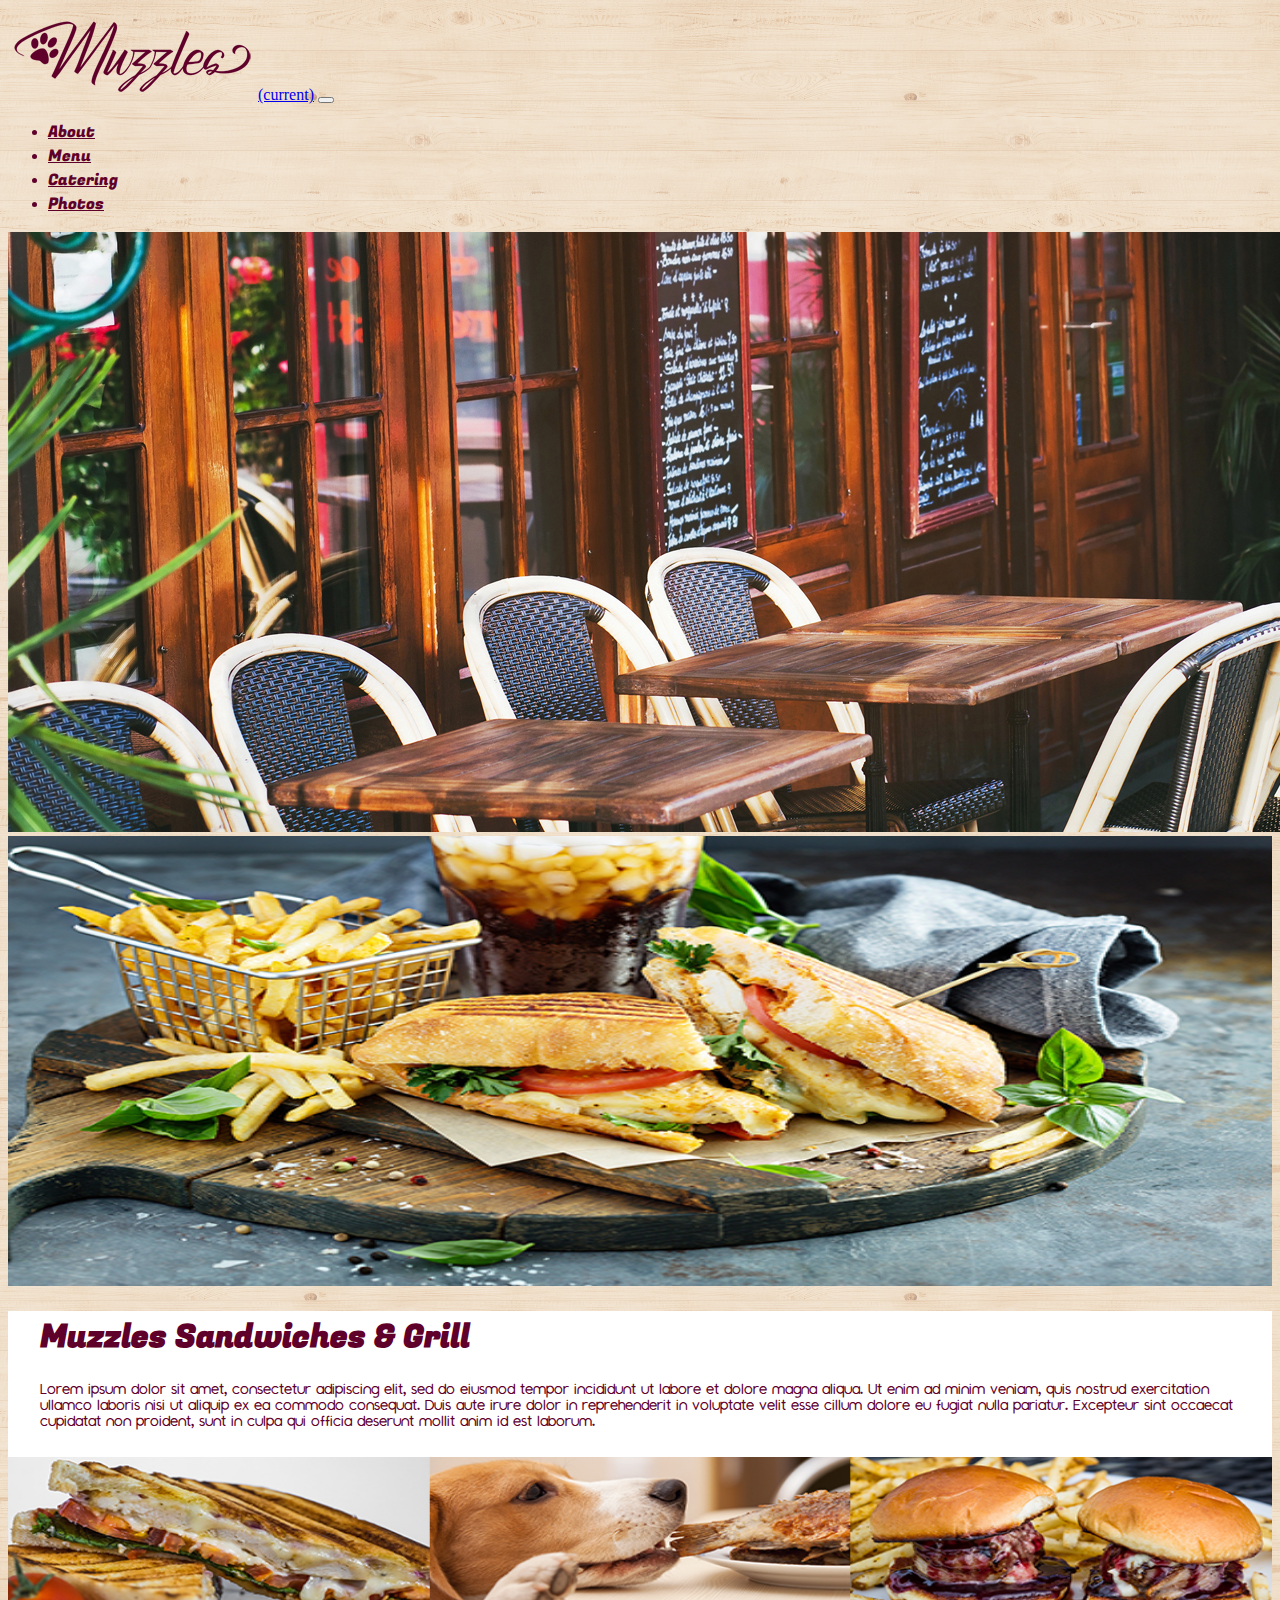
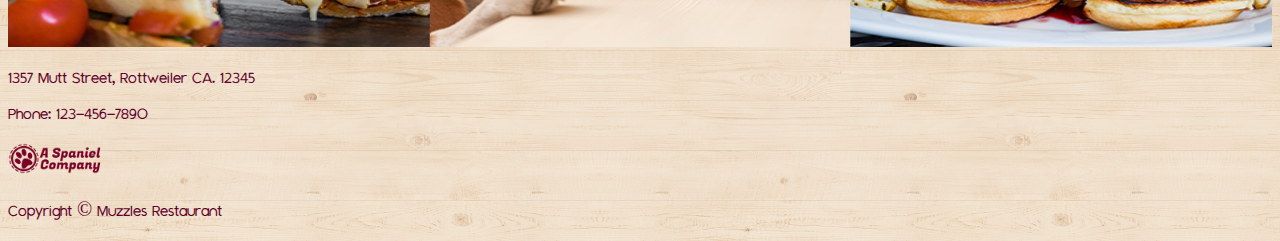
<file: index.html>
<!-- Team Logitech-0
     Project 2
    
     Last Edited 1/30/2019-->

<!doctype html>
<html lang="en">

<head>
  <!-- Required meta tags -->
  <meta charset="utf-8">
  <meta name="viewport" content="width=device-width, initial-scale=1, shrink-to-fit=no">

  <!-- Bootstrap CSS -->
  <link rel="stylesheet" href="https://stackpath.bootstrapcdn.com/bootstrap/4.2.1/css/bootstrap.min.css" integrity="sha384-GJzZqFGwb1QTTN6wy59ffF1BuGJpLSa9DkKMp0DgiMDm4iYMj70gZWKYbI706tWS"
    crossorigin="anonymous">

  <!-- Fonts -->
  <link href="https://fonts.googleapis.com/css?family=Fugaz+One" rel="stylesheet">

  <!-- Custom CSS -->
  <link rel="stylesheet" href="css/color.css">
  <link rel="stylesheet" href="css/font.css">
  <link rel="stylesheet" href="css/style.css">

  <title>Puppy Resaurant</title>
</head>

<body>
  <div class="container">
    <div class="row">
      <div class="col">
        <nav class="navbar navbar-expand-md navbar-light">
          <a class="navbar-brand" href="#"><img src="assets/MuzzlesLogo.png" alt="Muzzles Logo Image" class="img-fluid"><span
              class="sr-only">(current)</span></a>
          <!-- Need to make this button have the burgandy color -->
          <button class="navbar-toggler" type="button" data-toggle="collapse" data-target="#navbarSupportedContent"
            aria-controls="navbarSupportedContent" aria-expanded="false" aria-label="Toggle navigation">
            <span class="navbar-toggler-icon"></span>
          </button>
          <div class="collapse navbar-collapse" id="navbarSupportedContent">
            <ul class="navbar-nav ml-auto">
              <!-- Could add inline padding to space these more like the XD.  Might be a better way.  But if we did use inline padding it should still collapse fine.-->
              <li class="nav-item active">
                <a class="nav-link" href="pages/about.html">About</a>
              </li>
              <li class="nav-item">
                <a class="nav-link" href="pages/menu.html">Menu</a>
              </li>
              <li class="nav-item">
                <a class="nav-link" href="pages/catering.html">Catering</a>
              </li>
              <li class="nav-item">
                <a class="nav-link" href="pages/photos.html">Photos</a>
              </li>
            </ul>
          </div>
        </nav>
      </div>
    </div>
  </div>

  <div class="container-fluid mt-4">
    <div class="row">
      <img src="assets/homeHero.jpg" alt="Home Picture" class="img-fluid">
    </div>
  </div>

  <div class="container my-5">
    <div class="row">
      <div class="col-5 d-none d-xl-block">
        <img src="assets/homeSingle.jpg" alt="" width="100%" height="450vh">
      </div>
      <div class="col-xl-7 col-lg-12 col-md-12 col-sm-12 col-xs-12">
        <div class="whitebg padding_cst">
          <h1 class="move">
            Muzzles Sandwiches & Grill
          </h1>
          <p class="movep">
            Lorem ipsum dolor sit amet, consectetur adipiscing elit, sed do eiusmod tempor incididunt ut labore et
            dolore
            magna aliqua. Ut enim ad minim veniam, quis nostrud exercitation ullamco laboris nisi ut aliquip ex ea
            commodo consequat. Duis aute irure dolor in reprehenderit in voluptate velit esse cillum dolore eu
            fugiat
            nulla pariatur. Excepteur sint occaecat cupidatat non proident, sunt in culpa qui officia deserunt
            mollit
            anim id est laborum.
          </p>
        </div>
        <div>
          <img src="assets/HomeImage.jpg" alt="room1" width="100%" height="190">
        </div>
      </div>

    </div>
  </div>




    <footer class="page-footer">
      <div class="container-fluid">
        <div class="container">
          <div class="row">
            <div class="col text-left">
              <p class="mb-1 test">1357 Mutt Street, Rottweiler CA. 12345</p>
              <p>Phone: 123-456-7890</p>
            </div>
            <div class="col">
              <div class="row">
                <div class="col d-flex justify-content-end">
                  <img src="assets/CompanyLogo.png" alt="Company Logo Image" class="img-fluid company-logo">
                </div>
              </div>
              <div class="row">
                <div class="col text-right">
                  <p>Copyright © Muzzles Restaurant</p>
                </div>
              </div>
            </div>
          </div>
        </div>
      </div>
    </footer>
    <!-- Optional JavaScript -->
    <!-- jQuery first, then Popper.js, then Bootstrap JS -->
    <script src="https://code.jquery.com/jquery-3.3.1.slim.min.js" integrity="sha384-q8i/X+965DzO0rT7abK41JStQIAqVgRVzpbzo5smXKp4YfRvH+8abtTE1Pi6jizo"
      crossorigin="anonymous"></script>
    <script src="https://cdnjs.cloudflare.com/ajax/libs/popper.js/1.14.6/umd/popper.min.js" integrity="sha384-wHAiFfRlMFy6i5SRaxvfOCifBUQy1xHdJ/yoi7FRNXMRBu5WHdZYu1hA6ZOblgut"
      crossorigin="anonymous"></script>
    <script src="https://stackpath.bootstrapcdn.com/bootstrap/4.2.1/js/bootstrap.min.js" integrity="sha384-B0UglyR+jN6CkvvICOB2joaf5I4l3gm9GU6Hc1og6Ls7i6U/mkkaduKaBhlAXv9k"
      crossorigin="anonymous"></script>
</body>

</html>
</file>
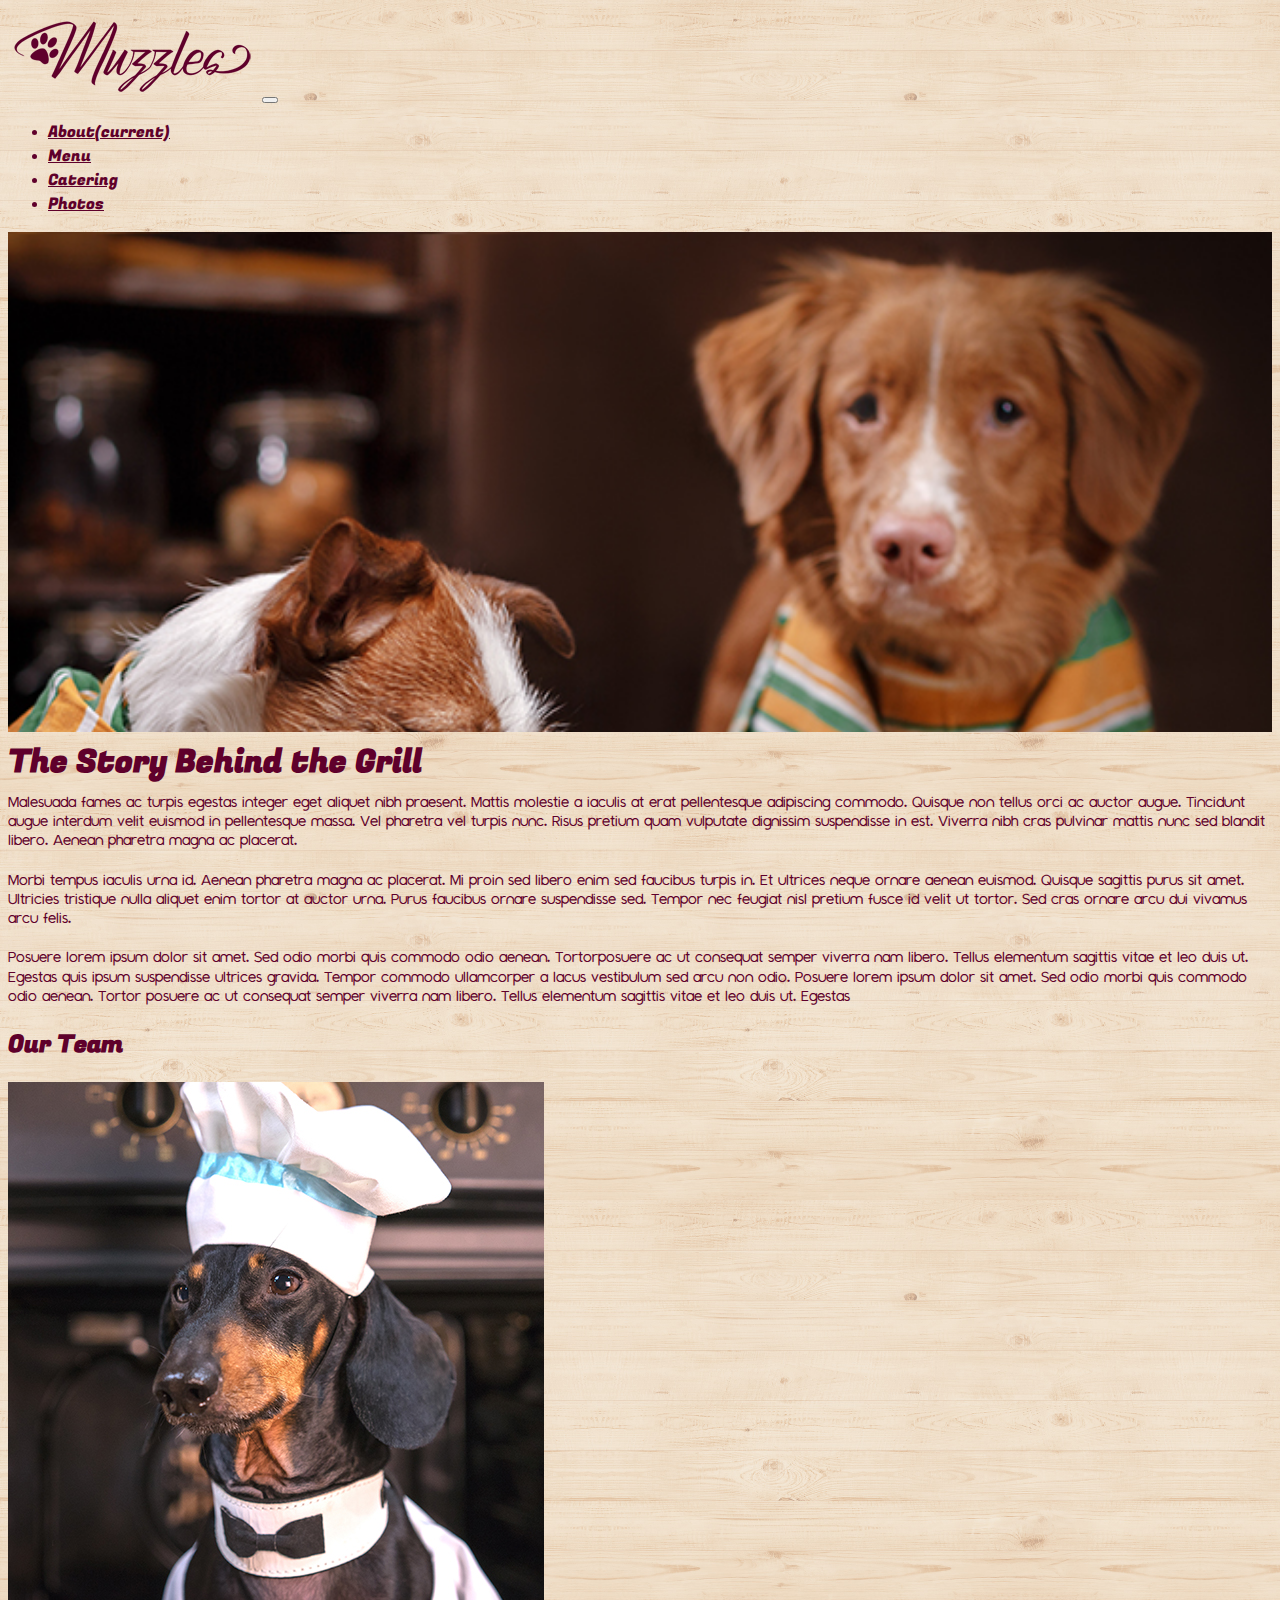
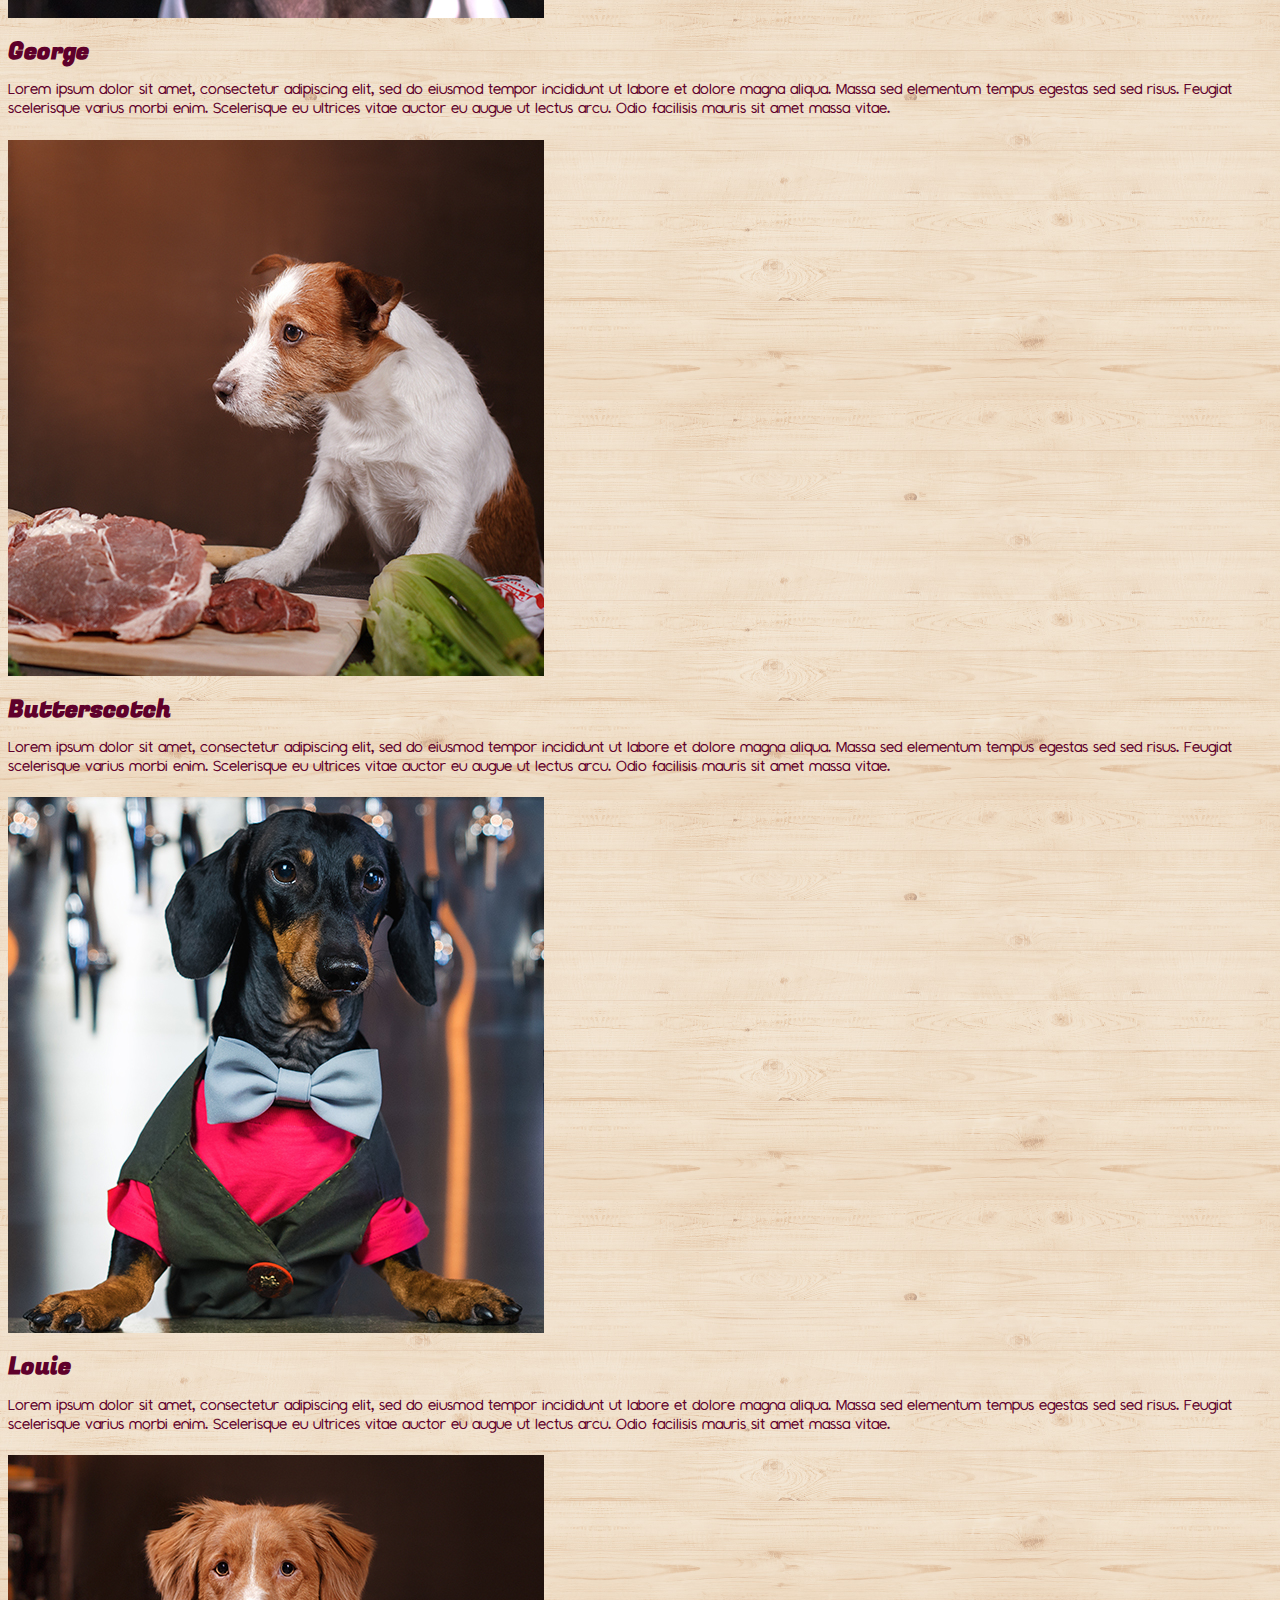
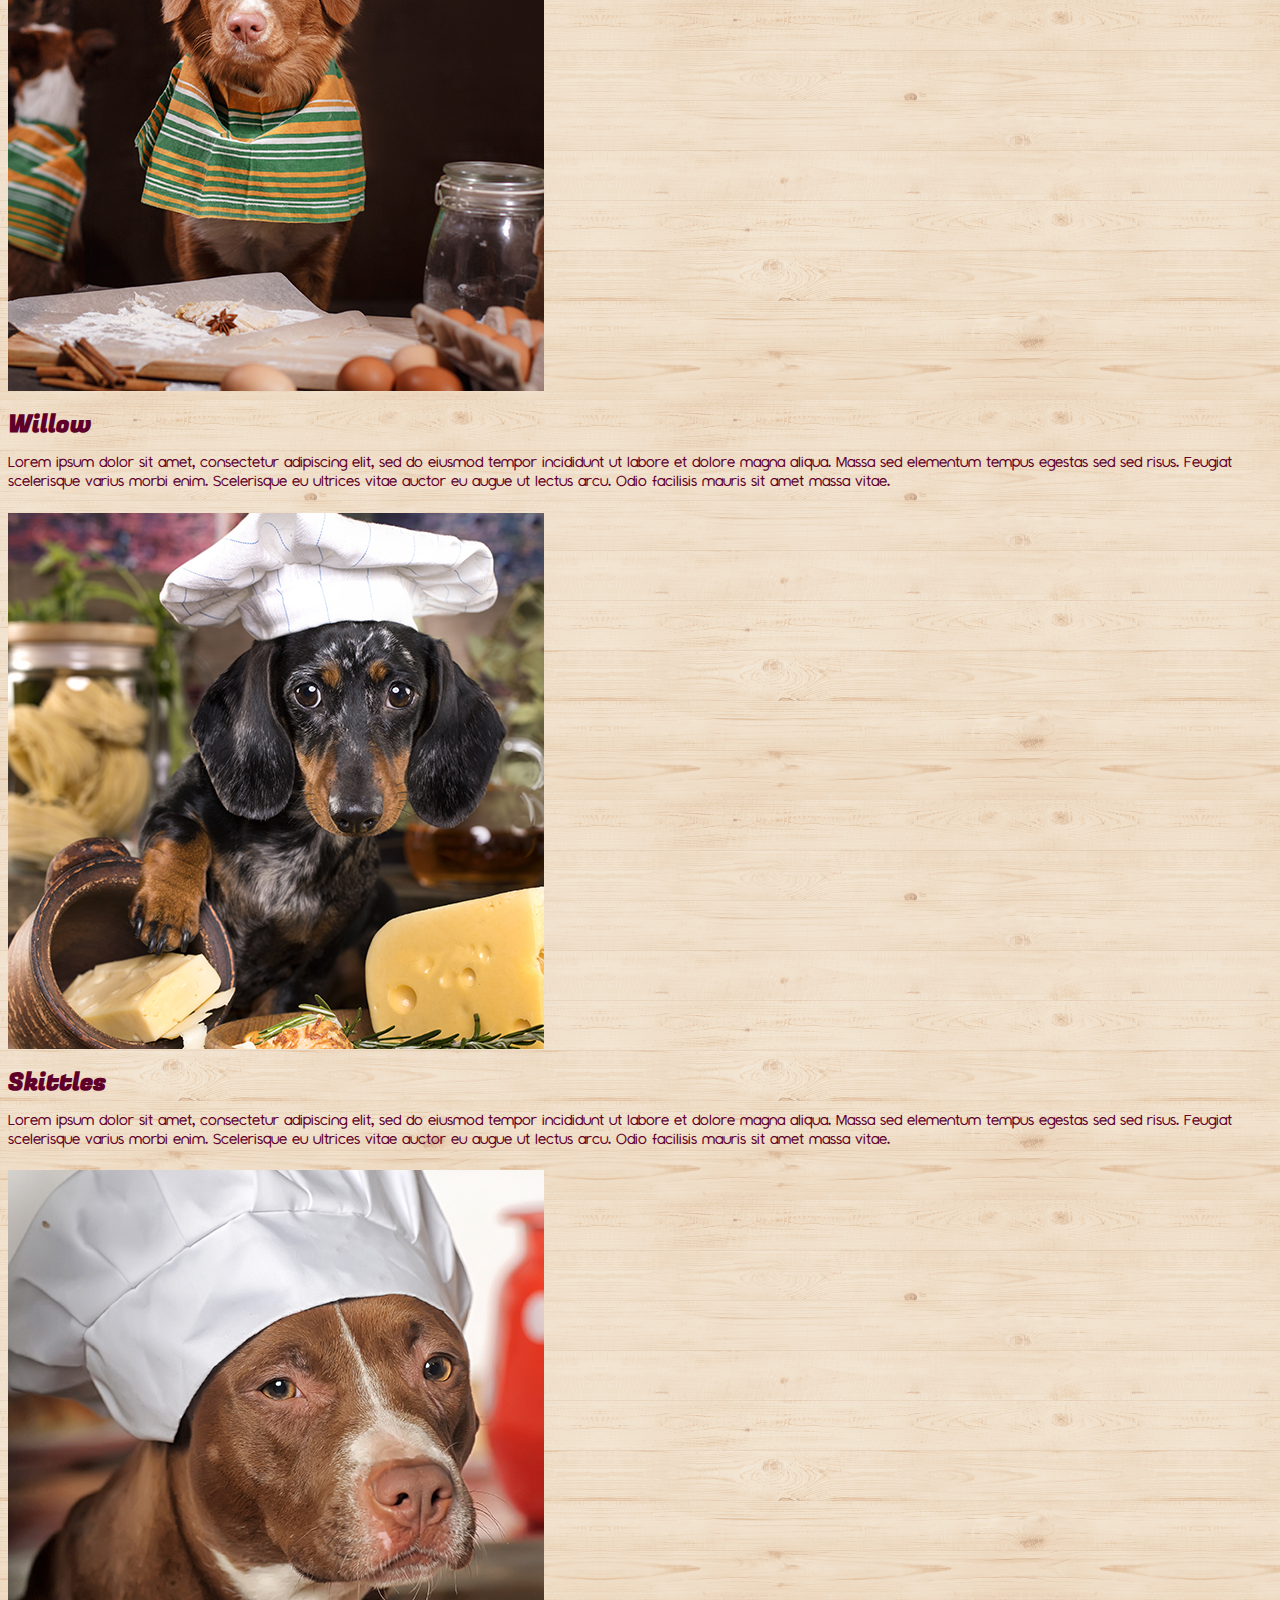
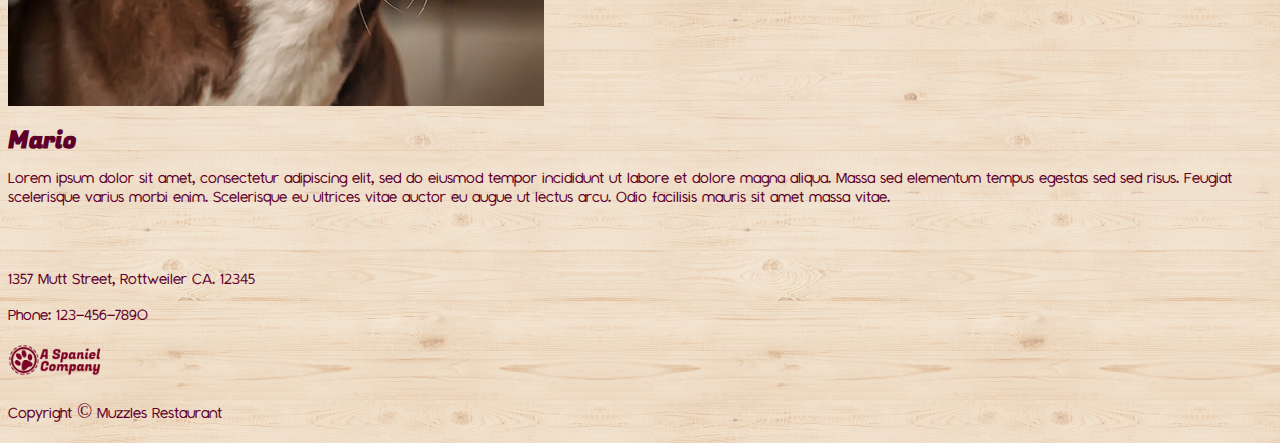
<file: pages/about.html>
<!doctype html>
<html lang="en">

<head>
  <!-- Required meta tags -->
  <meta charset="utf-8">
  <meta name="viewport" content="width=device-width, initial-scale=1, shrink-to-fit=no">

  <!-- Bootstrap CSS -->
  <link rel="stylesheet" href="https://stackpath.bootstrapcdn.com/bootstrap/4.2.1/css/bootstrap.min.css" integrity="sha384-GJzZqFGwb1QTTN6wy59ffF1BuGJpLSa9DkKMp0DgiMDm4iYMj70gZWKYbI706tWS"
    crossorigin="anonymous">

  <!-- Fonts -->
  <link href="https://fonts.googleapis.com/css?family=Fugaz+One" rel="stylesheet">

  <!-- Custom CSS -->
  <link rel="stylesheet" href="../css/color.css">
  <link rel="stylesheet" href="../css/font.css">
  <link rel="stylesheet" href="../css/style.css">

  <title>Puppy Resaurant</title>
</head>

<body>

  <div class="container">
    <div class="row">
      <div class="col">
        <nav class="navbar navbar-expand-md navbar-light">
          <a class="navbar-brand" href="../index.html"><img src="../assets/MuzzlesLogo.png" alt="Muzzles Logo Image"
              class="img-fluid"></a>

          <!-- Need to make this button have the burgandy color -->
          <button class="navbar-toggler" type="button" data-toggle="collapse" data-target="#navbarSupportedContent"
            aria-controls="navbarSupportedContent" aria-expanded="false" aria-label="Toggle navigation">
            <span class="navbar-toggler-icon"></span>
          </button>
          <div class="collapse navbar-collapse" id="navbarSupportedContent">
            <ul class="navbar-nav ml-auto">
              <!-- Could add inline padding to space these more like the XD.  Might be a better way.  But if we did use inline padding it should still collapse fine.-->
              <li class="nav-item active">
                <a class="nav-link" href="#">About<span class="sr-only">(current)</span></a>
              </li>
              <li class="nav-item">
                <a class="nav-link" href="menu.html">Menu</a>
              </li>
              <li class="nav-item">
                <a class="nav-link" href="catering.html">Catering</a>
              </li>
              <li class="nav-item">
                <a class="nav-link" href="photos.html">Photos</a>
              </li>
            </ul>
          </div>
        </nav>
      </div>

      <div class="container mb-4">
        <div class="row">
          <div class="col-lg-5 pl-0 margin-about">
            <div class="about-img" alt="A jack russel dog and a nova scotia doh in front of a table with cinnamon stick
             and an egg"></div>
          </div>
          <div class="col-lg-7 bg-light pt-4 about-text ">
            <h1 class="story-header">The Story Behind the Grill</h1>
            <p>
              Malesuada fames ac turpis egestas integer eget aliquet nibh praesent. Mattis molestie a iaculis at erat
              pellentesque adipiscing commodo. Quisque non tellus orci ac auctor augue. Tincidunt augue interdum
              velit euismod in pellentesque massa. Vel pharetra vel turpis nunc. Risus pretium quam vulputate dignissim
              suspendisse in est. Viverra nibh cras pulvinar mattis nunc sed blandit libero. Aenean pharetra magna ac
              placerat.
              <P>
              Morbi tempus iaculis urna id. Aenean pharetra magna ac placerat. Mi proin sed libero enim sed faucibus
              turpis in. Et ultrices neque ornare aenean euismod. Quisque sagittis purus sit amet. Ultricies
              tristique nulla aliquet enim tortor at auctor urna. Purus faucibus ornare suspendisse sed. Tempor nec
              feugiat nisl pretium fusce id velit ut tortor. Sed cras ornare arcu dui vivamus arcu felis.
              </P>
              <P>
              Posuere lorem ipsum dolor sit amet. Sed odio morbi quis commodo odio aenean. Tortorposuere ac ut
              consequat semper viverra nam libero. Tellus elementum sagittis vitae et leo duis ut. Egestas
              quis ipsum suspendisse ultrices gravida. Tempor commodo ullamcorper a lacus vestibulum sed arcu non
              odio. Posuere lorem ipsum dolor sit amet. Sed odio morbi quis commodo odio aenean. Tortor
              posuere ac ut consequat semper viverra nam libero. Tellus elementum sagittis vitae et leo duis ut.
              Egestas
              </P>
          </div>
        </div>
      </div>

      <div class="container mb-3 mt-4">
        <div class="row bg-light">
          <div class="col-lg-12">
            <h2 class="text-center mt-2">Our Team</h2>
          </div>
        </div>
      </div>

      <!--Cards-->
      <div class="container">
        <!--Card Row 1-->
        <div class="row mb-4">
          <div class="card-group about-text">
            <div class="card mr-2">
              <img class="card-img-top" src="../assets/doxie3.jpg" alt="a doxie dog wearing a chesf's hat and a bow tie collar">
              <div class="card-body">
                <h2 class="card-title">George</h2>
                <p class="card-text">Lorem ipsum dolor sit amet, consectetur adipiscing elit, sed do eiusmod tempor
                  incididunt ut labore et dolore magna aliqua. Massa sed elementum tempus egestas sed sed risus.
                  Feugiat
                  scelerisque varius morbi enim. Scelerisque eu ultrices vitae auctor eu augue ut lectus arcu. Odio
                  facilisis mauris sit amet massa vitae.</p>
              </div>
            </div>
            <div class="card ml-2 mr-2">
              <img class="card-img-top" src="../assets/jackrussel.jpg" alt="a jack russel dog leaning on a table with uncooked meat 
              and celery">
              <div class="card-body">
                <h2 class="card-title">Butterscotch</h2>
                <p class="card-text">Lorem ipsum dolor sit amet, consectetur adipiscing elit, sed do eiusmod tempor
                  incididunt ut labore et dolore magna aliqua. Massa sed elementum tempus egestas sed sed risus.
                  Feugiat
                  scelerisque varius morbi enim. Scelerisque eu ultrices vitae auctor eu augue ut lectus arcu. Odio
                  facilisis mauris sit amet massa vitae.</p>
              </div>
            </div>
            <div class="card ml-2">
              <img class="card-img-top" src="../assets/doxie1.jpg" alt="a doxie dog leaning on a table wearing a red shirt, an alice blue
               bowtie and a black vest">
              <div class="card-body">
                <h2 class="card-title">Louie</h2>
                <p class="card-text">Lorem ipsum dolor sit amet, consectetur adipiscing elit, sed do eiusmod tempor
                  incididunt ut labore et dolore magna aliqua. Massa sed elementum tempus egestas sed sed risus.
                  Feugiat
                  scelerisque varius morbi enim. Scelerisque eu ultrices vitae auctor eu augue ut lectus arcu. Odio
                  facilisis mauris sit amet massa vitae.</p>
              </div>
            </div>
          </div>
        </div>

        <!--Card Row 2-->
        <div class="row mt-3">
          <div class="card-group about-text">
            <div class="card mr-2">
              <img class="card-img-top" src="../assets/novascotia.jpg" alt="a nova scotia dog wearing a table napkin around its neck 
              sitting in front of a table with cinnamon sticks, egg and flour">
              <div class="card-body">
                <h2 class="card-title">Willow</h2>
                <p class="card-text">Lorem ipsum dolor sit amet, consectetur adipiscing elit, sed do eiusmod tempor
                  incididunt ut labore et dolore magna aliqua. Massa sed elementum tempus egestas sed sed risus.
                  Feugiat
                  scelerisque varius morbi enim. Scelerisque eu ultrices vitae auctor eu augue ut lectus arcu. Odio
                  facilisis mauris sit amet massa vitae.</p>
              </div>
            </div>
            <div class="card ml-2 mr-2">
              <img class="card-img-top" src="../assets/doxie2.jpg" alt="a doxie dog wearing a chef's hat in fornt of a table with cheese">
              <div class="card-body">
                <h2 class="card-title">Skittles</h2>
                <p class="card-text">Lorem ipsum dolor sit amet, consectetur adipiscing elit, sed do eiusmod tempor
                  incididunt ut labore et dolore magna aliqua. Massa sed elementum tempus egestas sed sed risus.
                  Feugiat
                  scelerisque varius morbi enim. Scelerisque eu ultrices vitae auctor eu augue ut lectus arcu. Odio
                  facilisis mauris sit amet massa vitae.</p>
              </div>
            </div>
            <div class="card ml-2">
              <img class="card-img-top" src="../assets/staffie.jpg" alt="a staffie dog wearing a chef's hat">
              <div class="card-body">
                <h2 class="card-title">Mario</h2>
                <p class="card-text">Lorem ipsum dolor sit amet, consectetur adipiscing elit, sed do eiusmod tempor
                  incididunt ut labore et dolore magna aliqua. Massa sed elementum tempus egestas sed sed risus.
                  Feugiat
                  scelerisque varius morbi enim. Scelerisque eu ultrices vitae auctor eu augue ut lectus arcu. Odio
                  facilisis mauris sit amet massa vitae.</p>
              </div>
            </div>
          </div>
        </div>
      </div>
    </div>

    <footer class="page-footer">
      <div class="container-fluid footer-margin">
        <div class="container">
          <div class="row">
            <div class="col text-left">
              <p class="mb-1">1357 Mutt Street, Rottweiler CA. 12345</p>
              <p>Phone: 123-456-7890</p>
            </div>
            <div class="col">
              <div class="row">
                <div class="col d-flex justify-content-end">
                  <img src="../assets/CompanyLogo.png" alt="Company Logo Image" class="img-fluid company-logo">
                </div>
              </div>
              <div class="row">
                <div class="col text-right">
                  <p>Copyright © Muzzles Restaurant</p>
                </div>
              </div>
            </div>
          </div>
        </div>
      </div>
    </footer>
    <!-- Optional JavaScript -->
    <!-- jQuery first, then Popper.js, then Bootstrap JS -->
    <script src="https://code.jquery.com/jquery-3.3.1.slim.min.js" integrity="sha384-q8i/X+965DzO0rT7abK41JStQIAqVgRVzpbzo5smXKp4YfRvH+8abtTE1Pi6jizo"
      crossorigin="anonymous"></script>
    <script src="https://cdnjs.cloudflare.com/ajax/libs/popper.js/1.14.6/umd/popper.min.js" integrity="sha384-wHAiFfRlMFy6i5SRaxvfOCifBUQy1xHdJ/yoi7FRNXMRBu5WHdZYu1hA6ZOblgut"
      crossorigin="anonymous"></script>
    <script src="https://stackpath.bootstrapcdn.com/bootstrap/4.2.1/js/bootstrap.min.js" integrity="sha384-B0UglyR+jN6CkvvICOB2joaf5I4l3gm9GU6Hc1og6Ls7i6U/mkkaduKaBhlAXv9k"
      crossorigin="anonymous"></script>
</body>

</html>
</file>
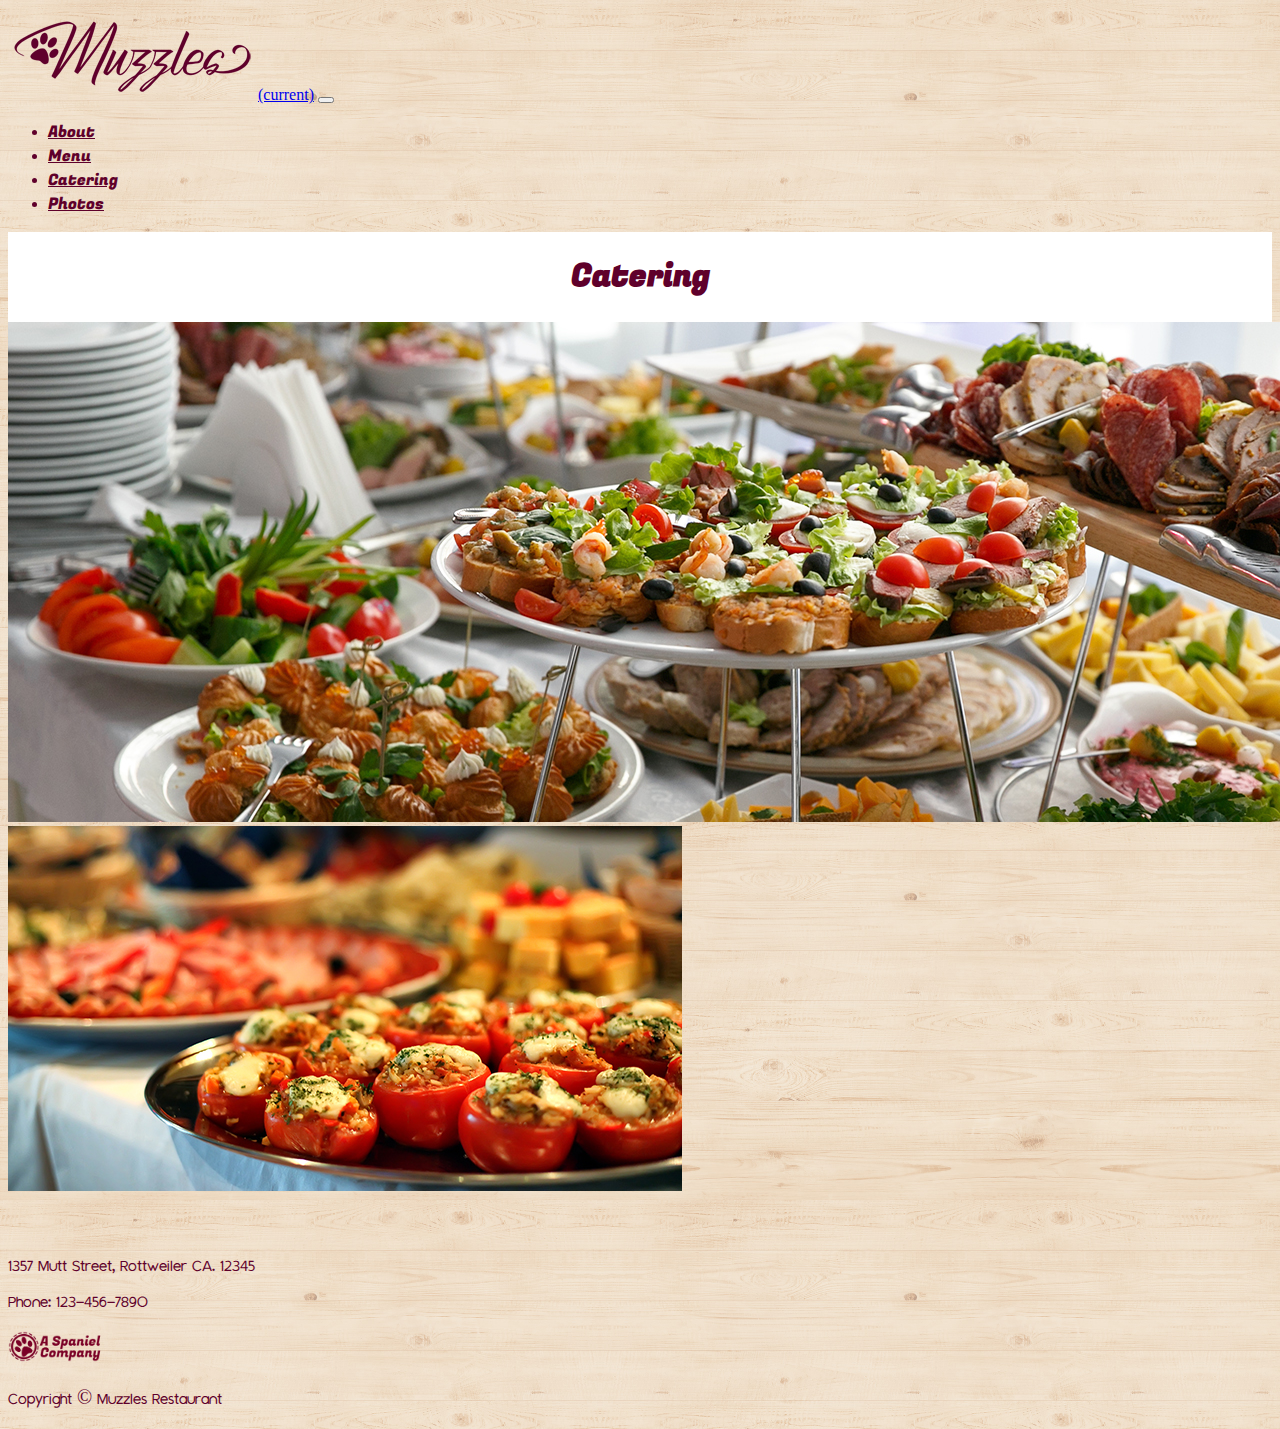
<file: pages/catering.html>
<!doctype html>
<html lang="en">

<head>
  <!-- Required meta tags -->
  <meta charset="utf-8">
  <meta name="viewport" content="width=device-width, initial-scale=1, shrink-to-fit=no">

  <!-- Bootstrap CSS -->
  <link rel="stylesheet" href="https://stackpath.bootstrapcdn.com/bootstrap/4.2.1/css/bootstrap.min.css" integrity="sha384-GJzZqFGwb1QTTN6wy59ffF1BuGJpLSa9DkKMp0DgiMDm4iYMj70gZWKYbI706tWS"
    crossorigin="anonymous">

  <!-- Fonts -->
  <link href="https://fonts.googleapis.com/css?family=Fugaz+One" rel="stylesheet">

  <!-- Custom CSS -->
  <link rel="stylesheet" href="../css/color.css">
  <link rel="stylesheet" href="../css/font.css">
  <link rel="stylesheet" href="../css/style.css">

  <title>Puppy Resaurant</title>
</head>

<body>
  <div class="container">
    <div class="row">
      <div class="col">
        <nav class="navbar navbar-expand-md navbar-light">
          <a class="navbar-brand" href="../index.html"><img src="../assets/MuzzlesLogo.png" alt="Muzzles Logo Image"
              class="img-fluid"><span class="sr-only">(current)</span></a>
          <!-- Need to make this button have the burgandy color -->
          <button class="navbar-toggler" type="button" data-toggle="collapse" data-target="#navbarSupportedContent"
            aria-controls="navbarSupportedContent" aria-expanded="false" aria-label="Toggle navigation">
            <span class="navbar-toggler-icon"></span>
          </button>
          <div class="collapse navbar-collapse" id="navbarSupportedContent">
            <ul class="navbar-nav ml-auto">
              <!-- Could add inline padding to space these more like the XD.  Might be a better way.  But if we did use inline padding it should still collapse fine.-->
              <li class="nav-item active">
                <a class="nav-link" href="../pages/about.html">About</a>
              </li>
              <li class="nav-item">
                <a class="nav-link" href="../pages/menu.html">Menu</a>
              </li>
              <li class="nav-item">
                <a class="nav-link" href="#">Catering</a>
              </li>
              <li class="nav-item">
                <a class="nav-link" href="../pages/photos.html">Photos</a>
              </li>
            </ul>
          </div>
        </nav>
      </div>
    </div>
  </div>
  <!------------------------------------------------------------------->
  <div class="container">
      <div class="row">
        <div class="col-12 headerbar">
          <h1 class="pt-2">Catering</h1>
        </div>
      </div>
    </div>
  <!------------------------------------------------------------------->
  <div class="container">
    <div class="row">
      <div class="col">
          <img src="../assets/cateringHero.jpg" alt="" class="img-fluid">
      </div>
    </div>
  </div>
  <!------------------------------------------------------------------->
  <div class="container">
    <div class="row">
      <div class="col-5">
        <img src="../assets/cateringMaine.jpg" alt="Catered tabled" class="img-fluid">
      </div>
      <div class="col-7">

      </div>
    </div>
  </div>
  <!------------------------------------------------------------------->
  <footer class="page-footer">
    <div class="container-fluid footer-margin">
      <div class="container">
        <div class="row">
          <div class="col text-left">
            <p class="mb-1">1357 Mutt Street, Rottweiler CA. 12345</p>
            <p>Phone: 123-456-7890</p>
          </div>
          <div class="col">
            <div class="row">
              <div class="col d-flex justify-content-end">
                <img src="../assets/CompanyLogo.png" alt="Company Logo Image" class="img-fluid company-logo">
              </div>
            </div>
            <div class="row">
              <div class="col text-right">
                <p>Copyright © Muzzles Restaurant</p>
              </div>
            </div>
          </div>
        </div>
      </div>
    </div>
  </footer>
  <!-- Optional JavaScript -->
  <!-- jQuery first, then Popper.js, then Bootstrap JS -->
  <script src="https://code.jquery.com/jquery-3.3.1.slim.min.js" integrity="sha384-q8i/X+965DzO0rT7abK41JStQIAqVgRVzpbzo5smXKp4YfRvH+8abtTE1Pi6jizo"
    crossorigin="anonymous"></script>
  <script src="https://cdnjs.cloudflare.com/ajax/libs/popper.js/1.14.6/umd/popper.min.js" integrity="sha384-wHAiFfRlMFy6i5SRaxvfOCifBUQy1xHdJ/yoi7FRNXMRBu5WHdZYu1hA6ZOblgut"
    crossorigin="anonymous"></script>
  <script src="https://stackpath.bootstrapcdn.com/bootstrap/4.2.1/js/bootstrap.min.js" integrity="sha384-B0UglyR+jN6CkvvICOB2joaf5I4l3gm9GU6Hc1og6Ls7i6U/mkkaduKaBhlAXv9k"
    crossorigin="anonymous"></script>
</body>

</html>
</file>
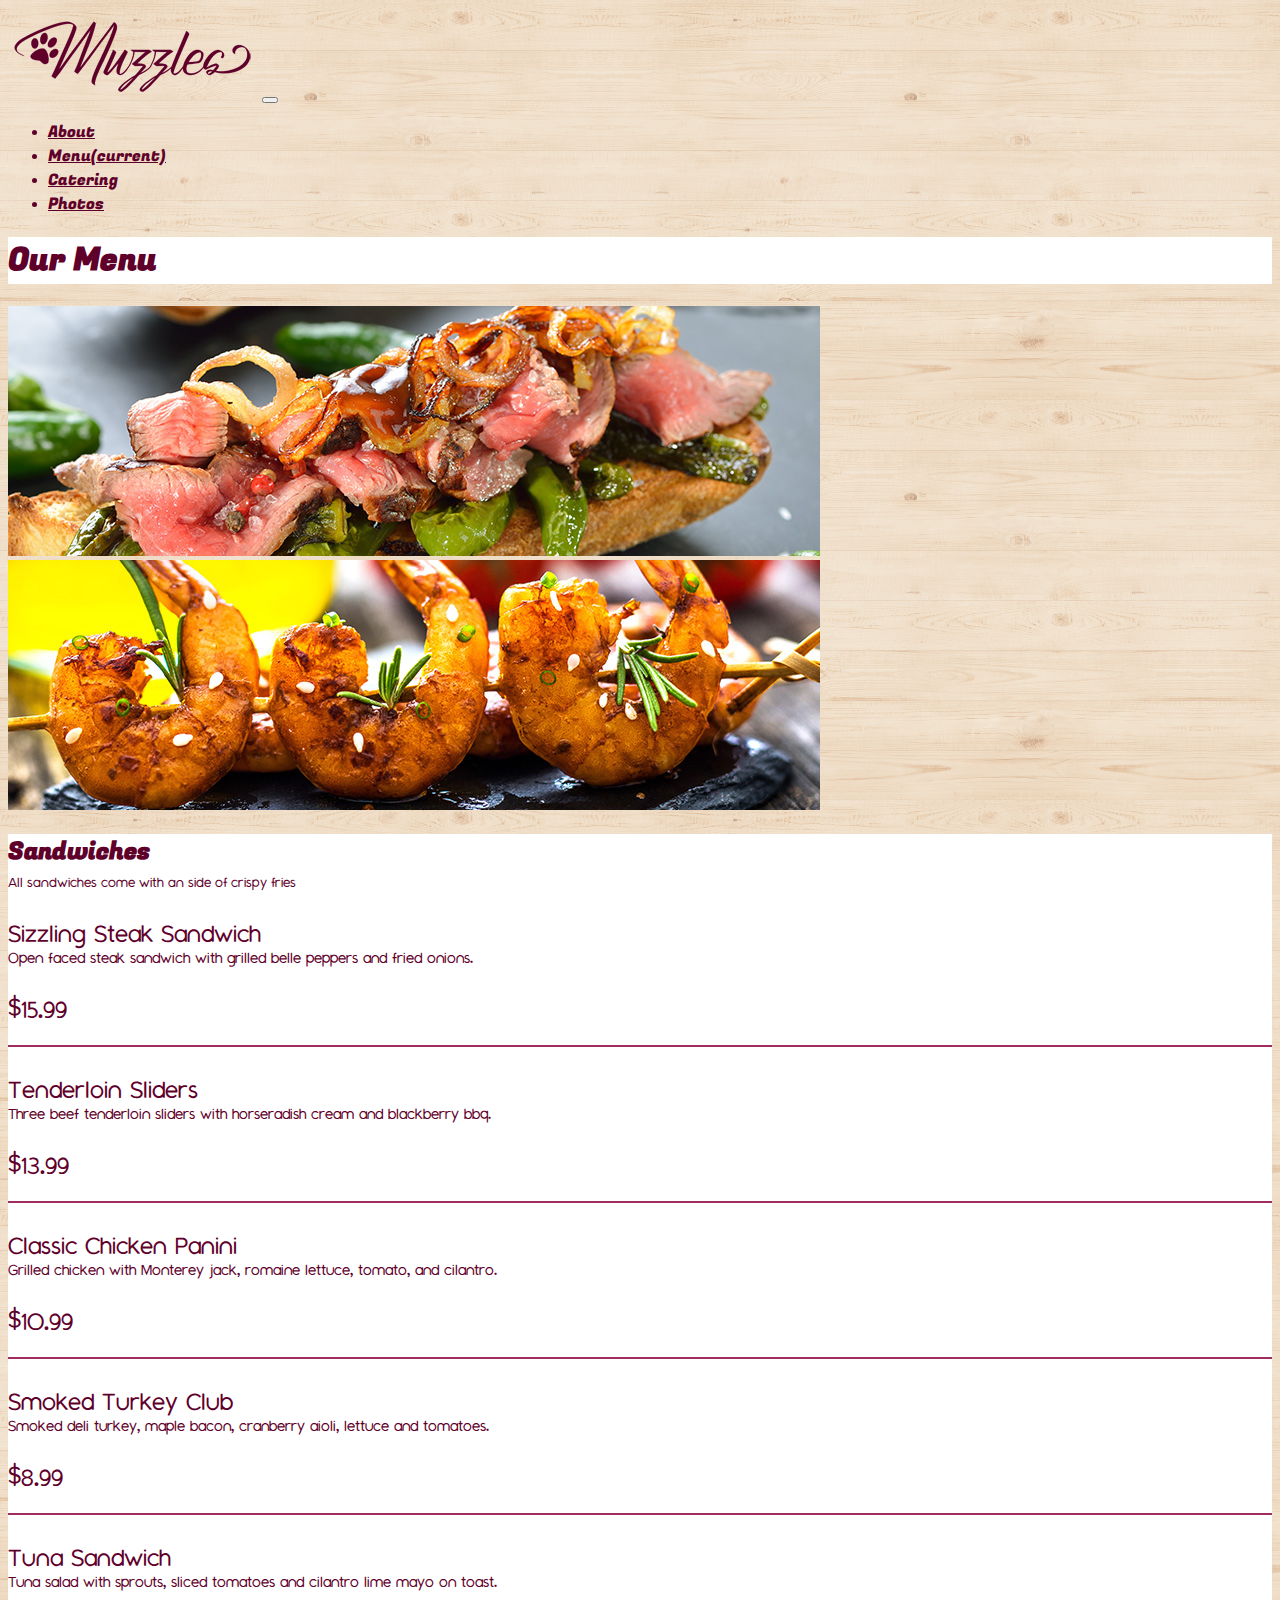
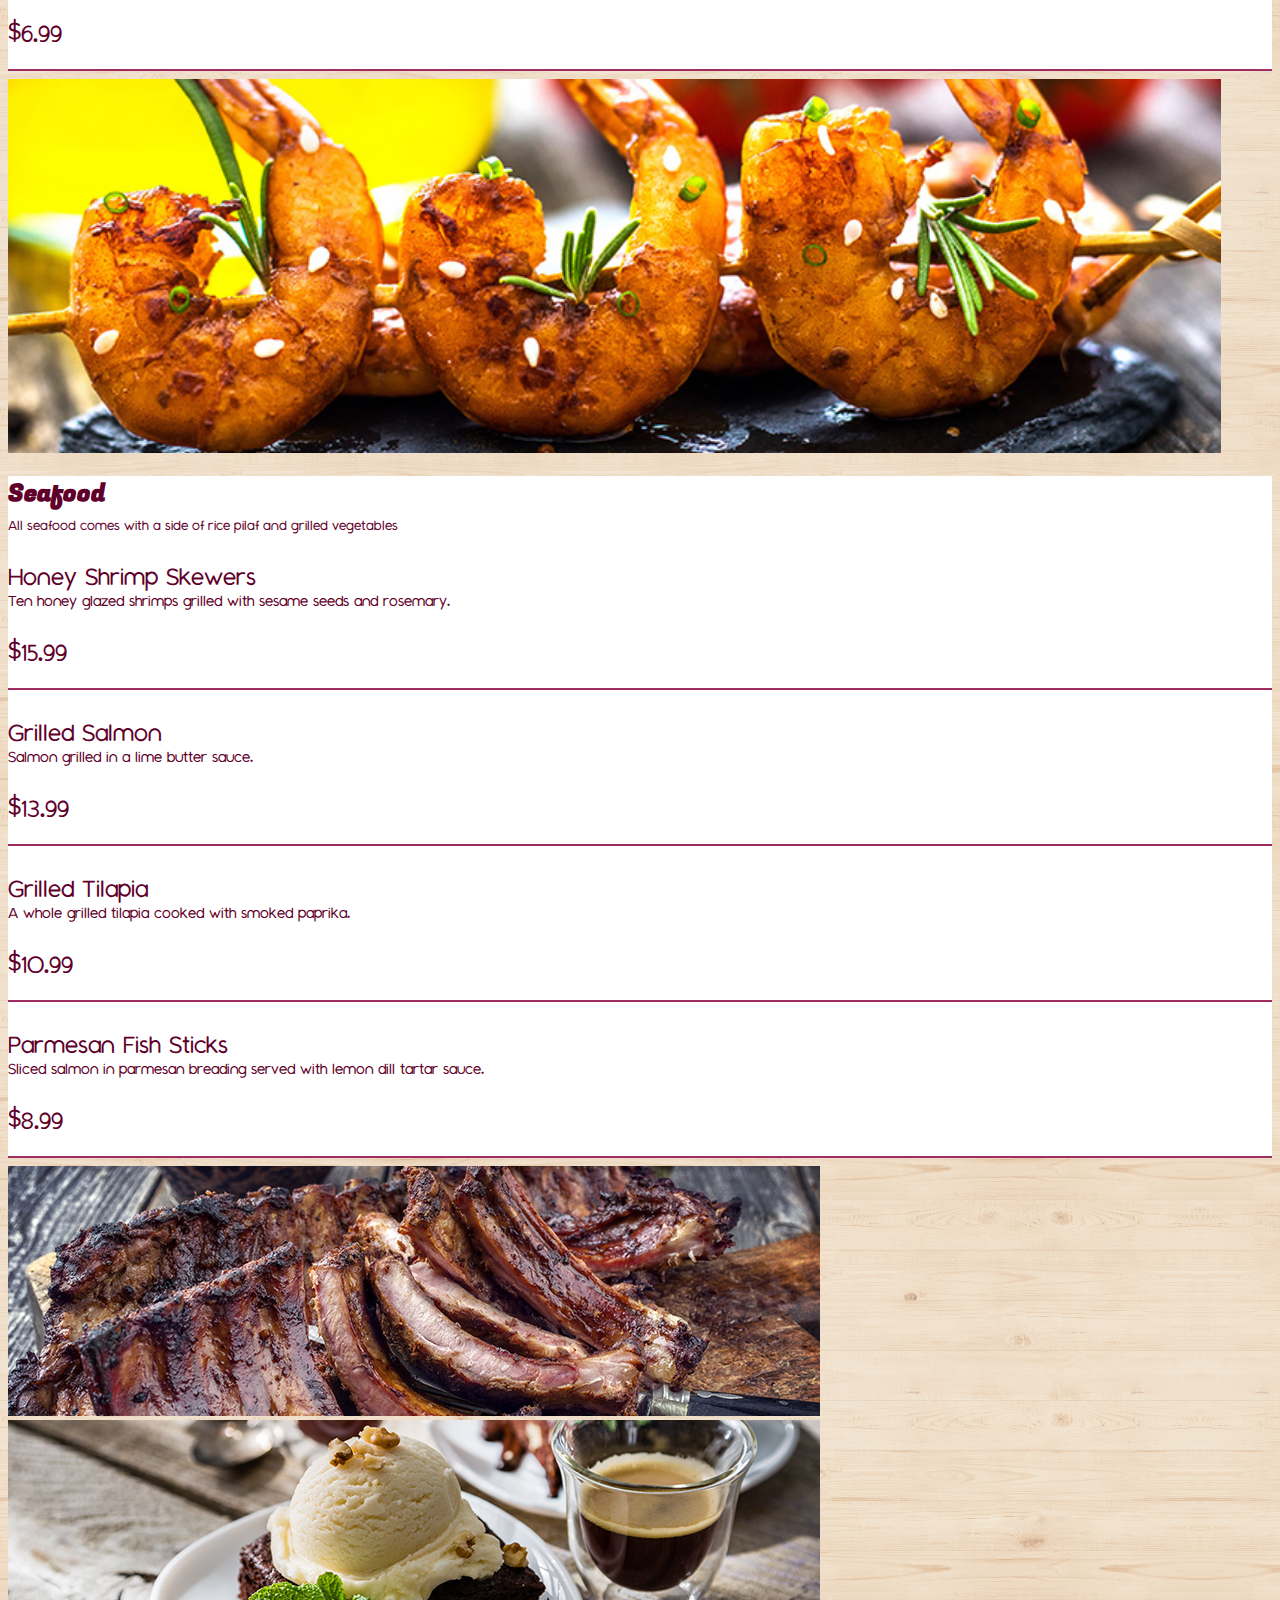
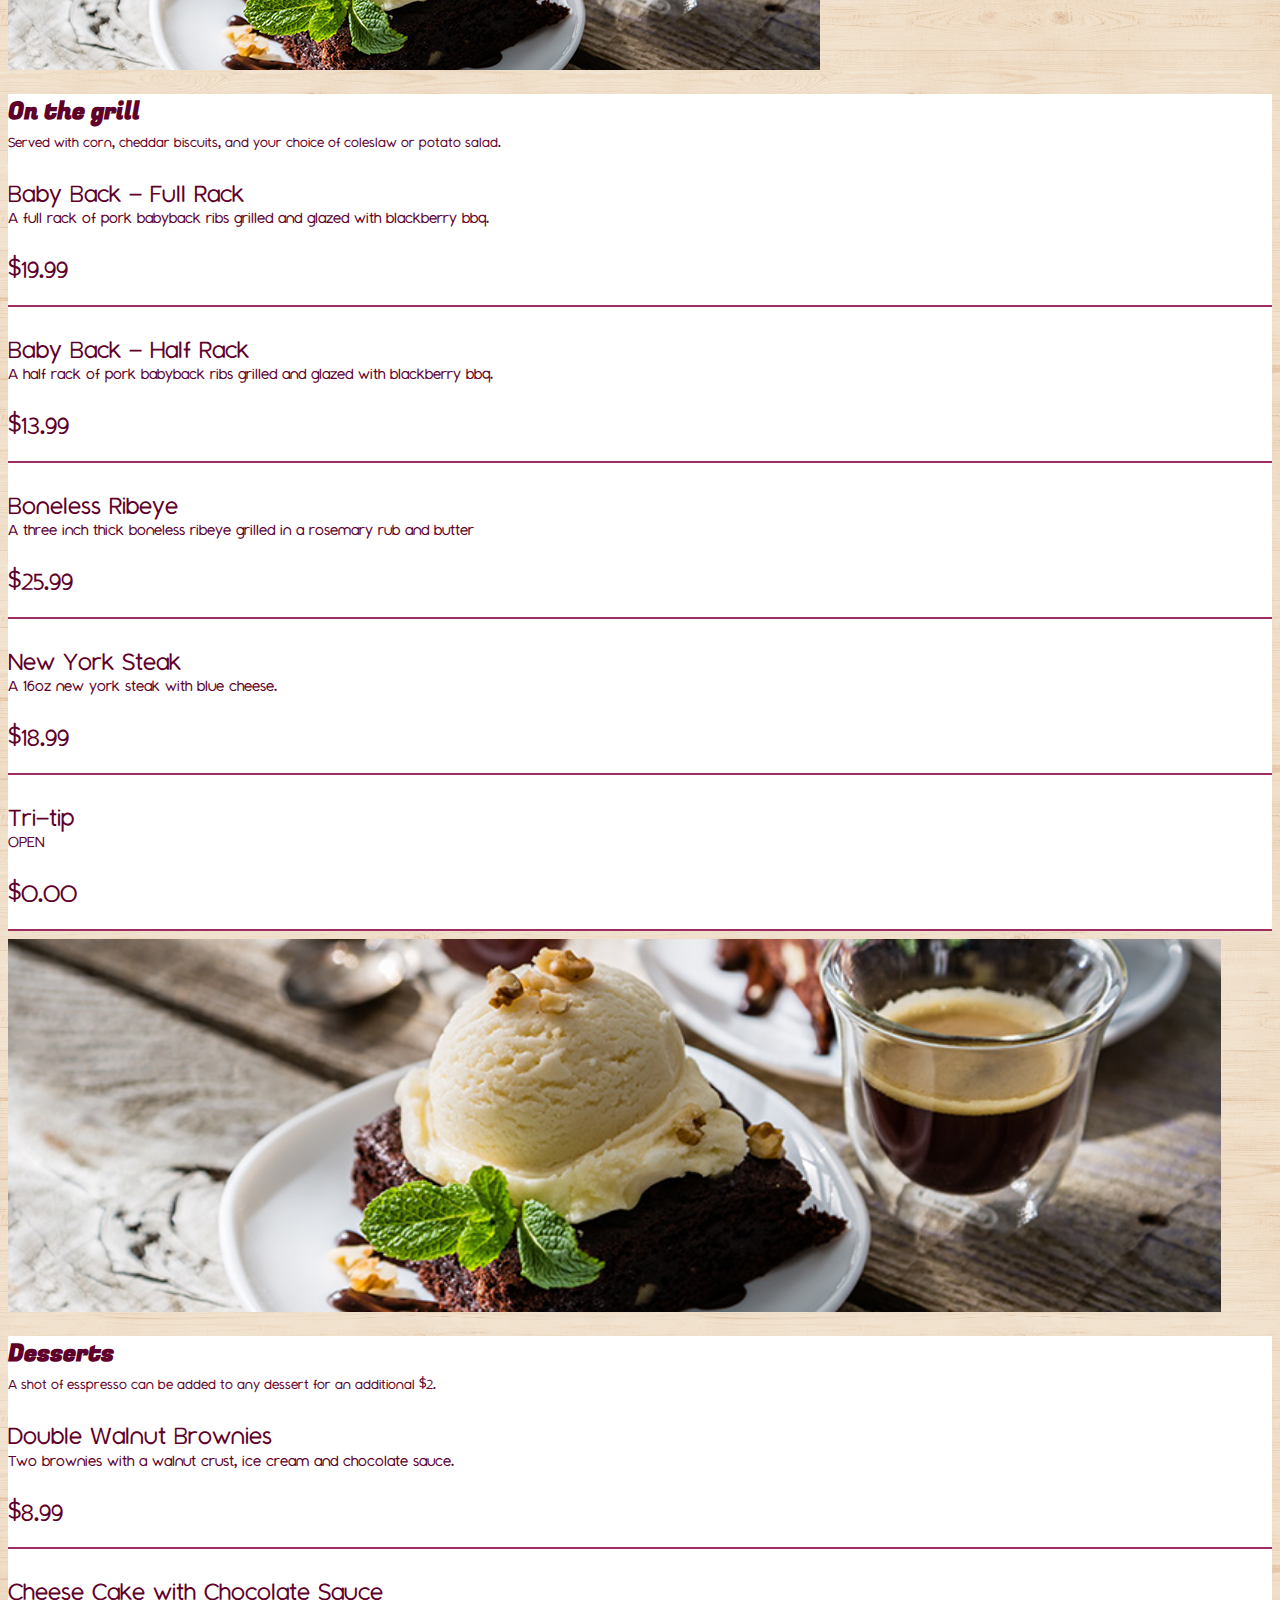
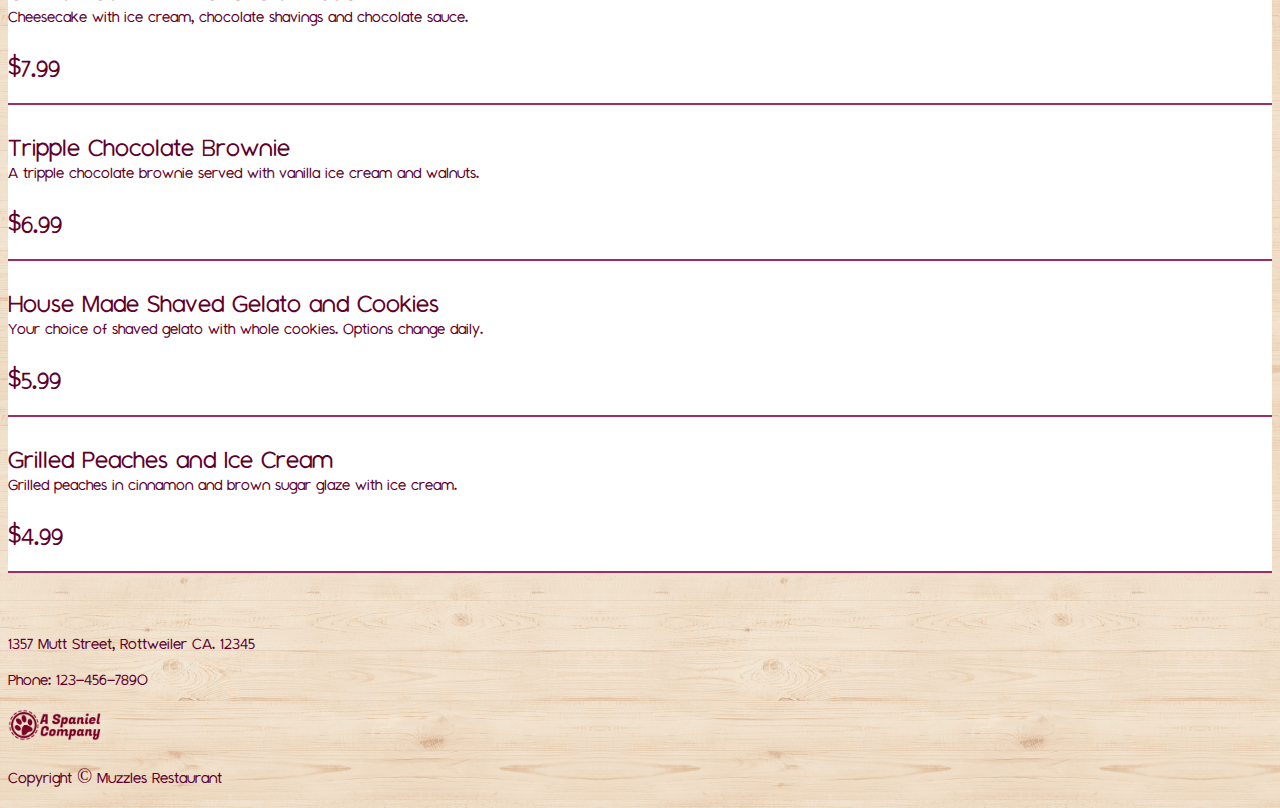
<file: pages/menu.html>
<!doctype html>
<html lang="en">

<head>
  <!-- Required meta tags -->
  <meta charset="utf-8">
  <meta name="viewport" content="width=device-width, initial-scale=1, shrink-to-fit=no">

  <!-- Bootstrap CSS -->
  <link rel="stylesheet" href="https://stackpath.bootstrapcdn.com/bootstrap/4.2.1/css/bootstrap.min.css" integrity="sha384-GJzZqFGwb1QTTN6wy59ffF1BuGJpLSa9DkKMp0DgiMDm4iYMj70gZWKYbI706tWS"
    crossorigin="anonymous">

  <!-- Fonts -->
  <link href="https://fonts.googleapis.com/css?family=Fugaz+One" rel="stylesheet">

  <!-- Custom CSS -->
  <link rel="stylesheet" href="../css/color.css">
  <link rel="stylesheet" href="../css/font.css">
  <link rel="stylesheet" href="../css/style.css">

  <title>Puppy Resaurant</title>
</head>
 
<body>
  <div class="container">
    <div class="row">
      <div class="col">
        <nav class="navbar navbar-expand-md navbar-light">
          <a class="navbar-brand" href="../index.html"><img src="../assets/MuzzlesLogo.png" alt="Muzzles Logo Image"
              class="img-fluid"></a>
          <button class="navbar-toggler" type="button" data-toggle="collapse" data-target="#navbarSupportedContent"
            aria-controls="navbarSupportedContent" aria-expanded="false" aria-label="Toggle navigation">
            <span class="navbar-toggler-icon"></span>
          </button>
          <div class="collapse navbar-collapse" id="navbarSupportedContent">
            <ul class="navbar-nav ml-auto">
              <li class="nav-item active">
                <a class="nav-link" href="about.html">About</a>
              </li>
              <li class="nav-item">
                <a class="nav-link" href="#">Menu<span class="sr-only">(current)</span></a>
              </li>
              <li class="nav-item">
                <a class="nav-link" href="catering.html">Catering</a>
              </li>
              <li class="nav-item">
                <a class="nav-link" href="photos.html">Photos</a>
              </li>
            </ul>
          </div>
        </nav>
      </div>
    </div>
  </div>
  <!-- White bar on top -->
  <div class="container">
    <div class="row">
      <div class="col-12 d-flex justify-content-center whitebg">
        <h1 class="pt-2">Our Menu</h1>
      </div>
    </div>
  </div>
<!-- Cards 1 & 2 -->
  <div class="container mb-4 mt-5">
<!-- Two images -->
    <div class="row">
      <div class="col-lg">
        <div class="row">
          <img src="../assets/menubeef.jpg" alt="" class="img-fluid">
        </div>
      </div>
      <div class="col-custom"></div>
      <div class="col-lg">
        <div class="row">
          <img src="../assets/menuseafood.jpg" alt="" class="img-fluid d-none d-lg-block">
        </div>
      </div>
    </div>
    <!-- Card 1 -->
    <div class="row">

      <div class="col-lg whitebg pl-4">
        <div class="mt-4">
          <h2>Sandwiches</h2>
          <p class="font-down mt-custom-again">All sandwiches come with an side of crispy fries</p>
        </div>
        <!-- Item -->
        <div class="mb-4">
          <div class="row">
            <div class="col-lg-10 whitebg">
              <p class="font-up">Sizzling Steak Sandwich</p>
              <p class="mt-custom">Open faced steak sandwich with grilled belle peppers and fried onions.</p>
            </div>
            <div class="col-lg-2 whitebg">
              <p class="font-up-">$15.99</p>
            </div>
          </div>
          <div class="row">
            <div class="col-lg-12">
              <hr class="mt-custom-line">
            </div>
          </div>
        </div>
        <!-- Item -->
        <div class="mb-4">
          <div class="row">
            <div class="col-lg-10 whitebg">
              <p class="font-up">Tenderloin Sliders
              </p>
              <p class="mt-custom">Three beef tenderloin sliders with horseradish cream and blackberry bbq.
              </p>
            </div>
            <div class="col-lg-2 whitebg">
              <p class="font-up-">$13.99</p>
            </div>
          </div>
          <div class="row">
            <div class="col-lg-12">
              <hr class="mt-custom-line">
            </div>
          </div>
        </div>
        <!-- Item -->
        <div class="mb-4">
          <div class="row">
            <div class="col-lg-10 whitebg">
              <p class="font-up">Classic Chicken Panini</p>
              <p class="mt-custom">Grilled chicken with Monterey jack, romaine lettuce, tomato, and cilantro.</p>
            </div>
            <div class="col-lg-2 whitebg">
              <p class="font-up-">$10.99</p>
            </div>
          </div>
          <div class="row">
            <div class="col-lg-12">
              <hr class="mt-custom-line">
            </div>
          </div>
        </div>
        <!-- Item -->
        <div class="mb-4">
          <div class="row">
            <div class="col-lg-10 whitebg">
              <p class="font-up">Smoked Turkey Club</p>
              <p class="mt-custom">Smoked deli turkey, maple bacon, cranberry aioli, lettuce and tomatoes.</p>
            </div>
            <div class="col-lg-2 whitebg">
              <p class="font-up-">$8.99</p>
            </div>
          </div>
          <div class="row">
            <div class="col-lg-12">
              <hr class="mt-custom-line">
            </div>
          </div>
        </div>
        <!-- Item -->
        <div class="mb-5">
          <div class="row">
            <div class="col-lg-10 whitebg">
              <p class="font-up">Tuna Sandwich</p>
              <p class="mt-custom">Tuna salad with sprouts, sliced tomatoes and cilantro lime mayo on toast.</p>
            </div>
            <div class="col-lg-2 whitebg">
              <p class="font-up-">$6.99</p>
            </div>
          </div>
          <div class="row">
            <div class="col-lg-12">
              <hr class="mt-custom-line">
            </div>
          </div>
        </div>
      </div>
      <div class="col-custom">

      </div>
      <!-- Card 2 -->
      <div class="row d-flex justify-content-center d-lg-none">
          <img src="../assets/menuseafood.jpg" alt="" class="customw">
        </div>
      <div class="col whitebg pl-4">
        <div class="mt-4">
          <h2>Seafood</h2>
          <p class="font-down mt-custom-again">All seafood comes with a side of rice pilaf and grilled vegetables</p>
        </div>
        <!-- Item -->
        <div class="mb-4">
          <div class="row">
            <div class="col-lg-10 whitebg">
              <p class="font-up">Honey Shrimp Skewers</p>
              <p class="mt-custom">Ten honey glazed shrimps grilled with sesame seeds and rosemary.</p>
            </div>
            <div class="col-lg-2 whitebg">
              <p class="font-up-">$15.99</p>
            </div>
          </div>
          <div class="row">
            <div class="col-lg-12">
              <hr class="mt-custom-line">
            </div>
          </div>
        </div>
        <!-- Item -->
        <div class="mb-4">
          <div class="row">
            <div class="col-lg-10 whitebg">
              <p class="font-up">Grilled Salmon</p>
              <p class="mt-custom">Salmon grilled in a lime butter sauce.</p>
            </div>
            <div class="col-lg-2 whitebg">
              <p class="font-up-">$13.99</p>
            </div>
          </div>
          <div class="row">
            <div class="col-lg-12">
              <hr class="mt-custom-line">
            </div>
          </div>
        </div>
        <!-- Item -->
        <div class="mb-4">
          <div class="row">
            <div class="col-lg-10 whitebg">
              <p class="font-up">Grilled Tilapia</p>
              <p class="mt-custom">A whole grilled tilapia cooked with smoked paprika.</p>
            </div>
            <div class="col-lg-2 whitebg">
              <p class="font-up-">$10.99</p>
            </div>
          </div>
          <div class="row">
            <div class="col-lg-12">
              <hr class="mt-custom-line">
            </div>
          </div>
        </div>
        <!-- Item -->
        <div class="mb-4">
          <div class="row">
            <div class="col-lg-10 whitebg">
              <p class="font-up">Parmesan Fish Sticks</p>
              <p class="mt-custom">Sliced salmon in parmesan breading served with lemon dill tartar sauce.</p>
            </div>
            <div class="col-lg-2 whitebg">
              <p class="font-up-">$8.99</p>
            </div>
          </div>
          <div class="row">
            <div class="col-lg-12">
              <hr class="mt-custom-line">
            </div>
          </div>
        </div>
        <!-- Item -->
        <div class="mb-5">
          <div class="row">
            <div class="col-lg-10 whitebg">
            </div>
            <div class="col-lg-2 whitebg">
            </div>
          </div>
          <div class="row">
            <div class="col-lg-12">
            </div>
          </div>
        </div>
      </div>
    </div>
  </div>


<!-- Cards 3 & 4 -->
  <div class="container">
    <!-- Two images -->
    <div class="row">
      <div class="col-lg">
        <div class="row">
          <img src="../assets/menumeat.jpg" alt="" class="img-fluid">
        </div>
      </div>
      <div class="col-custom"></div>
      <div class="col-lg">
        <div class="row">
          <img src="../assets/menudesserts.jpg" alt="" class="img-fluid d-none d-lg-block">
        </div>
      </div>
    </div>
    <!-- Card 3 -->
    <div class="row">
      <div class="col-lg whitebg pl-4">
        <div class="mt-4">
          <h2>On the grill</h2>
          <p class="font-down mt-custom-again">Served with corn, cheddar biscuits, and your choice of coleslaw or potato salad.</p>
        </div>
        <!-- Item -->
        <div class="mb-4">
          <div class="row">
            <div class="col-lg-10 whitebg">
              <p class="font-up">Baby Back - Full Rack</p>
              <p class="mt-custom">A full rack of pork babyback ribs grilled and glazed with blackberry bbq.</p>
            </div>
            <div class="col-lg-2 whitebg">
              <p class="font-up-">$19.99</p>
            </div>
          </div>
          <div class="row">
            <div class="col-lg-12">
              <hr class="mt-custom-line">
            </div>
          </div>
        </div>
        <!-- Item -->
        <div class="mb-4">
          <div class="row">
            <div class="col-lg-10 whitebg">
              <p class="font-up">Baby Back - Half Rack</p>
              <p class="mt-custom">A half rack of pork babyback ribs grilled and glazed with blackberry bbq.</p>
            </div>
            <div class="col-lg-2 whitebg">
              <p class="font-up-">$13.99</p>
            </div>
          </div>
          <div class="row">
            <div class="col-lg-12">
              <hr class="mt-custom-line">
            </div>
          </div>
        </div>
        <!-- Item -->
        <div class="mb-4">
          <div class="row">
            <div class="col-lg-10 whitebg">
              <p class="font-up">Boneless Ribeye</p>
              <p class="mt-custom">A three inch thick boneless ribeye grilled in a rosemary rub and butter</p>
            </div>
            <div class="col-lg-2 whitebg">
              <p class="font-up-">$25.99</p>
            </div>
          </div>
          <div class="row">
            <div class="col-lg-12">
              <hr class="mt-custom-line">
            </div>
          </div>
        </div>
        <!-- Item -->
        <div class="mb-4">
          <div class="row">
            <div class="col-lg-10 whitebg">
              <p class="font-up">New York Steak</p>
              <p class="mt-custom">A 16oz new york steak with blue cheese.</p>
            </div>
            <div class="col-lg-2 whitebg">
              <p class="font-up-">$18.99</p>
            </div>
          </div>
          <div class="row">
            <div class="col-lg-12">
              <hr class="mt-custom-line">
            </div>
          </div>
        </div>
        <!-- Item -->
        <div class="mb-5">
          <div class="row">
            <div class="col-lg-10 whitebg">
              <p class="font-up">Tri-tip</p>
              <p class="mt-custom">OPEN</p>
            </div>
            <div class="col-lg-2 whitebg">
              <p class="font-up-">$0.00</p>
            </div>
          </div>
          <div class="row">
            <div class="col-lg-12">
              <hr class="mt-custom-line">
            </div>
          </div>
        </div>
      </div>
      <div class="col-custom"></div>
      <!-- Card 4 -->
      <div class="row d-flex justify-content-center d-lg-none">
          <img src="../assets/menudesserts.jpg" alt="" class="customw">
        </div>
      <div class="col whitebg pl-4">
        <div class="mt-4">
          <h2>Desserts</h2>
          <p class="font-down mt-custom-again">A shot of esspresso can be added to any dessert for an additional $2.</p>
        </div>
        <!-- Item -->
        <div class="mb-4">
          <div class="row">
            <div class="col-lg-10 whitebg">
              <p class="font-up">Double Walnut Brownies</p>
              <p class="mt-custom">Two brownies with a walnut crust, ice cream and chocolate sauce.</p>
            </div>
            <div class="col-lg-2 whitebg">
              <p class="font-up-">$8.99</p>
            </div>
          </div>
          <div class="row">
            <div class="col-lg-12">
              <hr class="mt-custom-line">
            </div>
          </div>
        </div>
        <!-- Item -->
        <div class="mb-4">
          <div class="row">
            <div class="col-lg-10 whitebg">
              <p class="font-up">Cheese Cake with Chocolate Sauce</p>
              <p class="mt-custom">Cheesecake with ice cream, chocolate shavings and chocolate sauce.</p>
            </div>
            <div class="col-lg-2 whitebg">
              <p class="font-up-">$7.99</p>
            </div>
          </div>
          <div class="row">
            <div class="col-lg-12">
              <hr class="mt-custom-line">
            </div>
          </div>
        </div>
        <!-- Item -->
        <div class="mb-4">
          <div class="row">
            <div class="col-lg-10 whitebg">
              <p class="font-up">Tripple Chocolate Brownie</p>
              <p class="mt-custom">A tripple chocolate brownie served with vanilla ice cream and walnuts.</p>
            </div>
            <div class="col-lg-2 whitebg">
              <p class="font-up-">$6.99</p>
            </div>
          </div>
          <div class="row">
            <div class="col-lg-12">
              <hr class="mt-custom-line">
            </div>
          </div>
        </div>
        <!-- Item -->
        <div class="mb-4">
          <div class="row">
            <div class="col-lg-10 whitebg">
              <p class="font-up">House Made Shaved Gelato and Cookies</p>
              <p class="mt-custom">Your choice of shaved gelato with whole cookies. Options change daily.</p>
            </div>
            <div class="col-lg-2 whitebg">
              <p class="font-up-">$5.99</p>
            </div>
          </div>
          <div class="row">
            <div class="col-lg-12">
              <hr class="mt-custom-line">
            </div>
          </div>
        </div>
        <!-- Item -->
        <div class="mb-5">
          <div class="row">
            <div class="col-lg-10 whitebg">
              <p class="font-up">Grilled Peaches and Ice Cream</p>
              <p class="mt-custom">Grilled peaches in cinnamon and brown sugar glaze with ice cream.</p>
            </div>
            <div class="col-lg-2 whitebg">
              <p class="font-up-">$4.99</p>
            </div>
          </div>
          <div class="row">
            <div class="col-lg-12">
              <hr class="mt-custom-line">
            </div>
          </div>
        </div>
      </div>
    </div>
  </div>

  <footer class="page-footer">
    <div class="container-fluid footer-margin">
      <div class="container">
        <div class="row">
          <div class="col text-left">
            <p class="mb-1">1357 Mutt Street, Rottweiler CA. 12345</p>
            <p>Phone: 123-456-7890</p>
          </div>
          <div class="col">
            <div class="row">
              <div class="col d-flex justify-content-end">
                <img src="../assets/CompanyLogo.png" alt="Company Logo Image" class="img-fluid company-logo">
              </div>
            </div>
            <div class="row">
              <div class="col text-right">
                <p>Copyright © Muzzles Restaurant</p>
              </div>
            </div>
          </div>
        </div>
      </div>
    </div>
  </footer>
  <!-- Optional JavaScript -->
  <!-- jQuery first, then Popper.js, then Bootstrap JS -->
  <script src="https://code.jquery.com/jquery-3.3.1.slim.min.js" integrity="sha384-q8i/X+965DzO0rT7abK41JStQIAqVgRVzpbzo5smXKp4YfRvH+8abtTE1Pi6jizo"
    crossorigin="anonymous"></script>
  <script src="https://cdnjs.cloudflare.com/ajax/libs/popper.js/1.14.6/umd/popper.min.js" integrity="sha384-wHAiFfRlMFy6i5SRaxvfOCifBUQy1xHdJ/yoi7FRNXMRBu5WHdZYu1hA6ZOblgut"
    crossorigin="anonymous"></script>
  <script src="https://stackpath.bootstrapcdn.com/bootstrap/4.2.1/js/bootstrap.min.js" integrity="sha384-B0UglyR+jN6CkvvICOB2joaf5I4l3gm9GU6Hc1og6Ls7i6U/mkkaduKaBhlAXv9k"
    crossorigin="anonymous"></script>
</body>

</html>
</file>
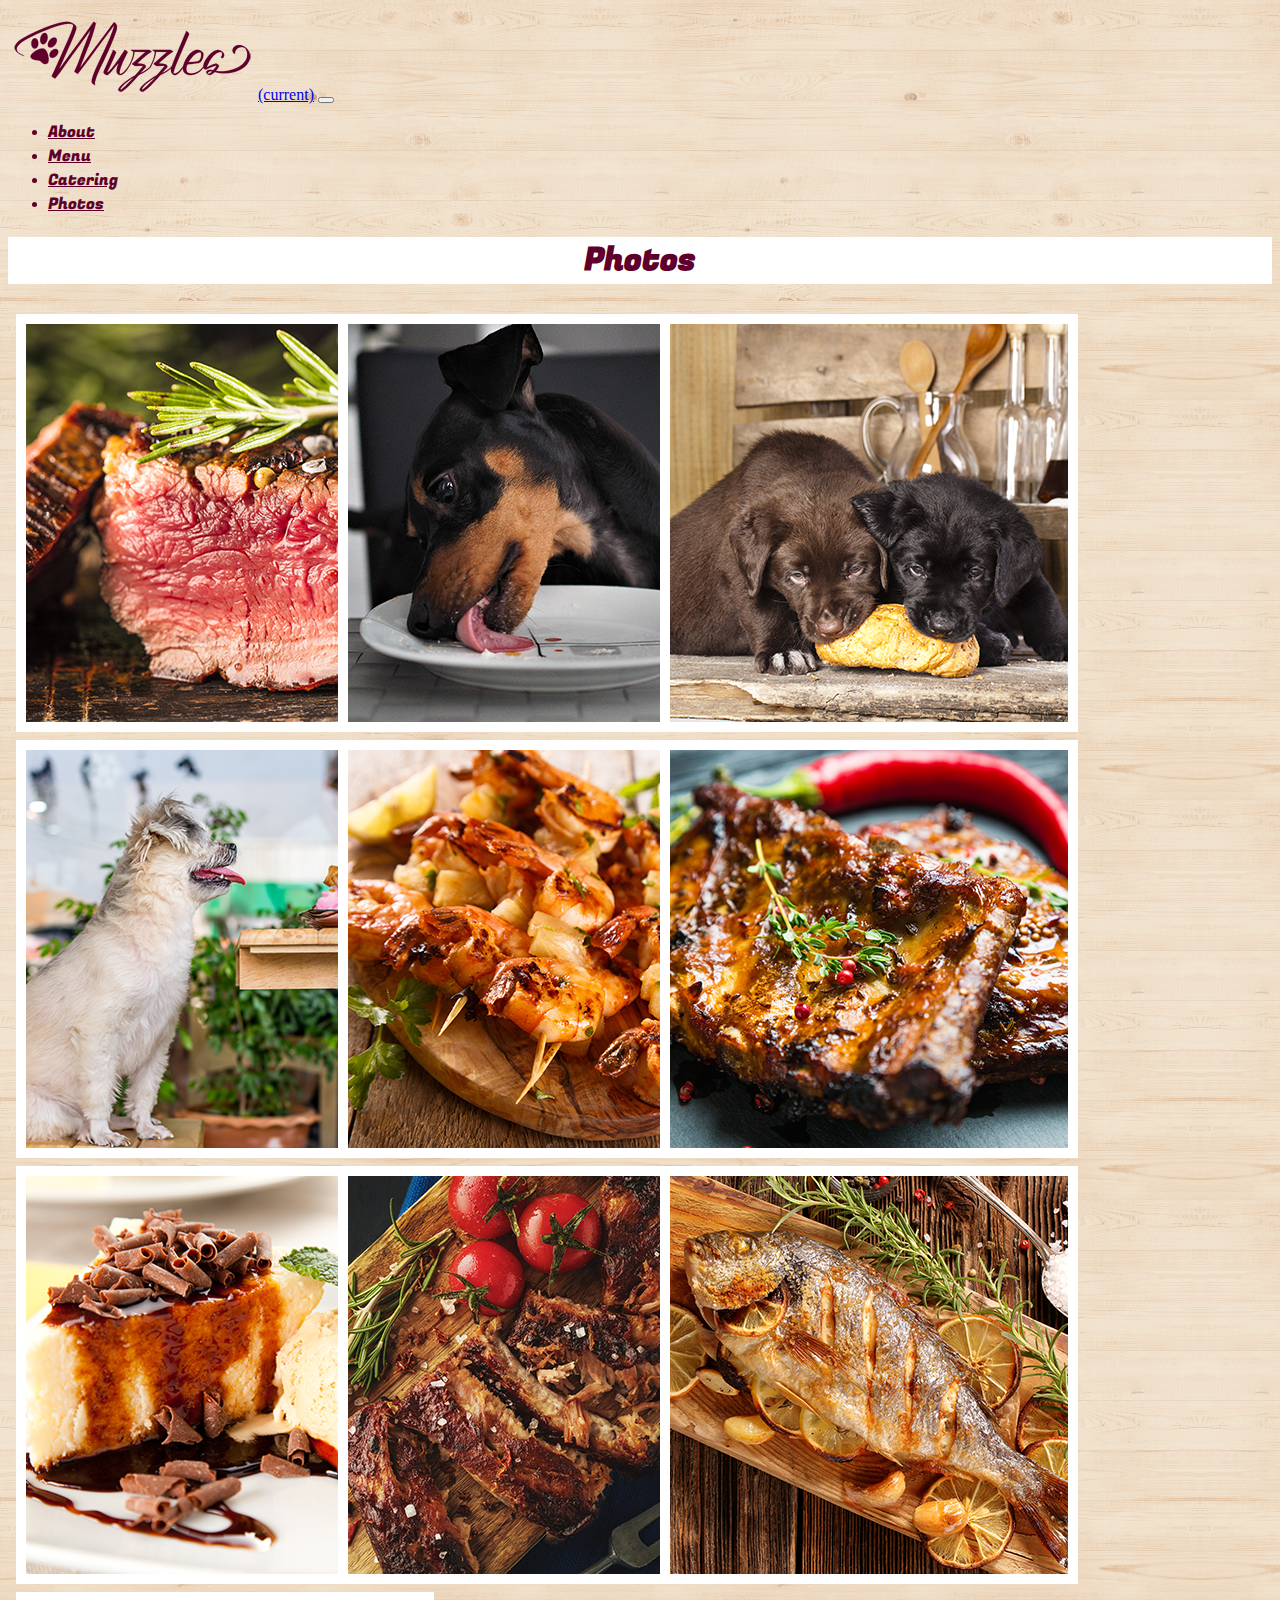
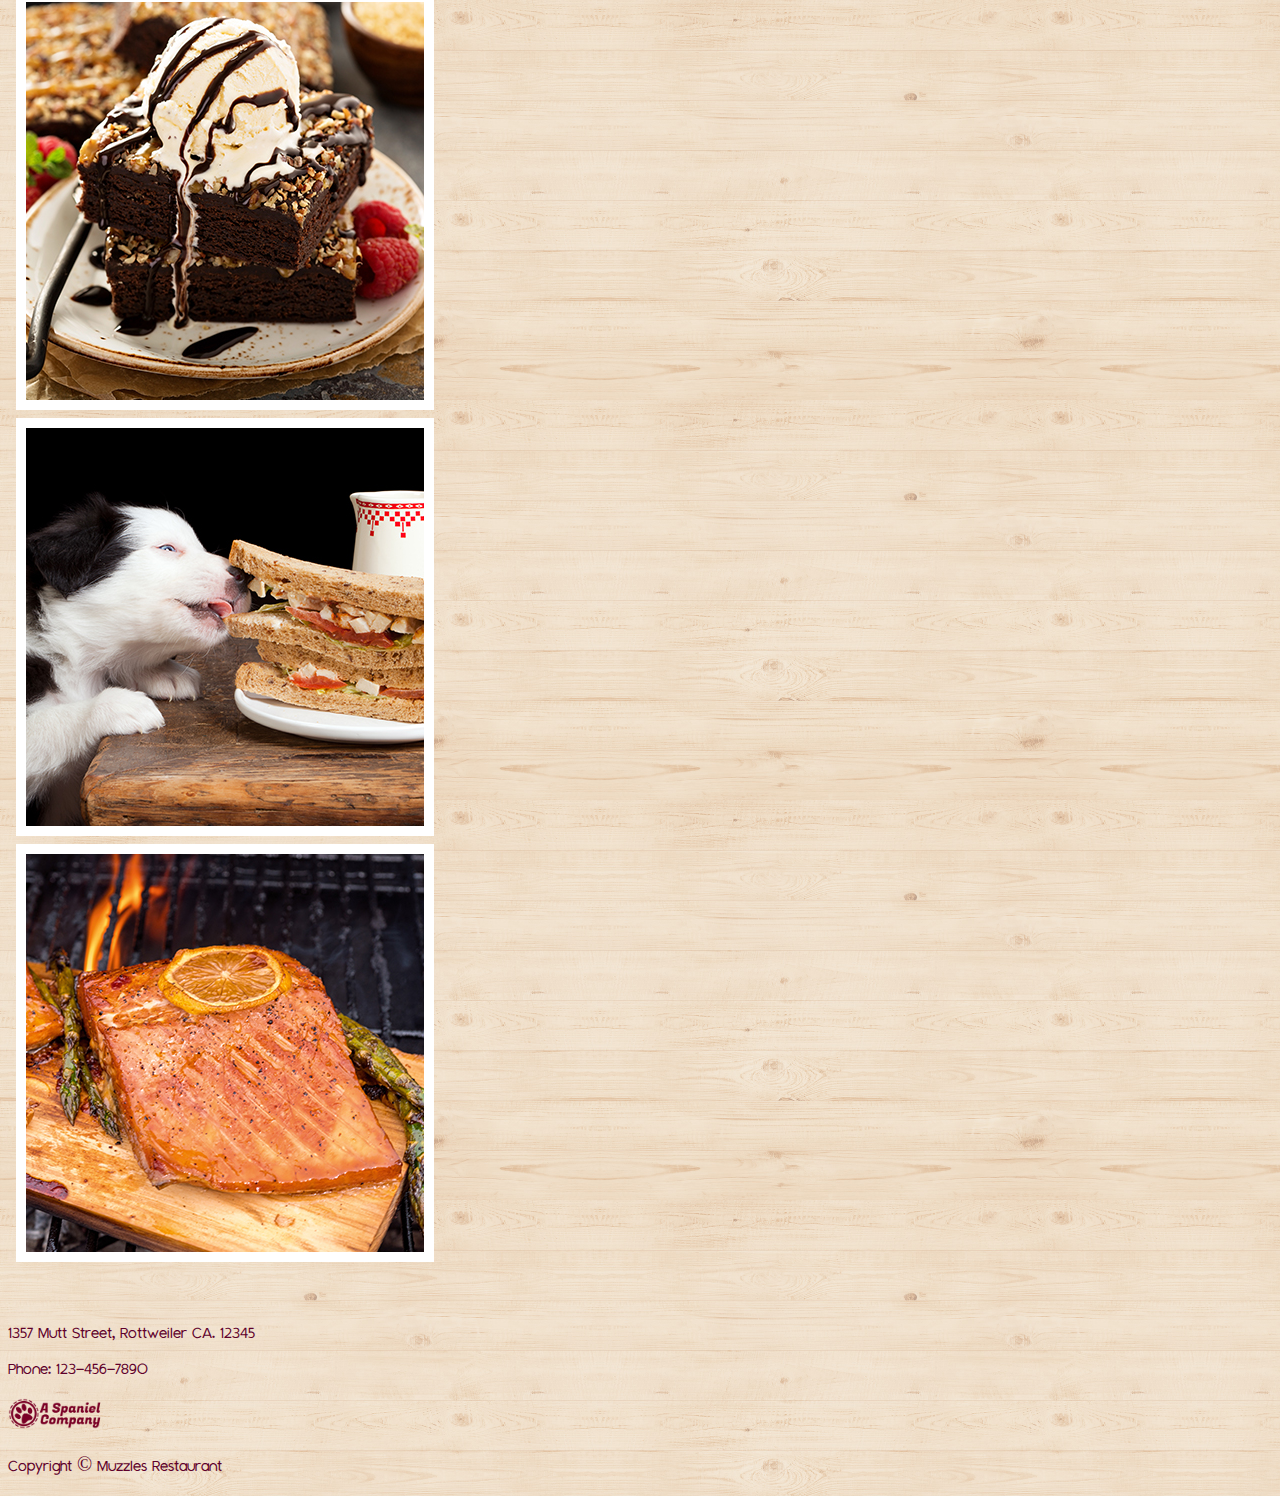
<file: pages/photos.html>
<!doctype html>
<html lang="en">

<head>
  <!-- Required meta tags -->
  <meta charset="utf-8">
  <meta name="viewport" content="width=device-width, initial-scale=1, shrink-to-fit=no">

  <!-- Bootstrap CSS -->
  <link rel="stylesheet" href="https://stackpath.bootstrapcdn.com/bootstrap/4.2.1/css/bootstrap.min.css" integrity="sha384-GJzZqFGwb1QTTN6wy59ffF1BuGJpLSa9DkKMp0DgiMDm4iYMj70gZWKYbI706tWS"
    crossorigin="anonymous">

  <!-- Fonts -->
  <link href="https://fonts.googleapis.com/css?family=Fugaz+One" rel="stylesheet">

  <!-- Custom CSS -->
  <link rel="stylesheet" href="../css/color.css">
  <link rel="stylesheet" href="../css/font.css">
  <link rel="stylesheet" href="../css/style.css">

  <title>Puppy Resaurant</title>
</head>

<body>
  <div class="container">
    <div class="row">
      <div class="col">
        <nav class="navbar navbar-expand-md navbar-light">
          <a class="navbar-brand" href="../index.html"><img src="../assets/MuzzlesLogo.png" alt="Muzzles Logo Image" class="img-fluid"><span
              class="sr-only">(current)</span></a>
          <!-- Need to make this button have the burgandy color -->
          <button class="navbar-toggler" type="button" data-toggle="collapse" data-target="#navbarSupportedContent"
            aria-controls="navbarSupportedContent" aria-expanded="false" aria-label="Toggle navigation">
            <span class="navbar-toggler-icon"></span>
          </button>
          <div class="collapse navbar-collapse" id="navbarSupportedContent">
            <ul class="navbar-nav ml-auto">
              <!-- Could add inline padding to space these more like the XD.  Might be a better way.  But if we did use inline padding it should still collapse fine.-->
              <li class="nav-item active">
                <a class="nav-link" href="../pages/about.html">About</a>
              </li>
              <li class="nav-item">
                <a class="nav-link" href="../pages/menu.html">Menu</a>
              </li>
              <li class="nav-item">
                <a class="nav-link" href="../pages/catering.html">Catering</a>
              </li>
              <li class="nav-item">
                <a class="nav-link" href="#">Photos</a>
              </li>
            </ul>
          </div>
        </nav>

      </div>
    </div>
  </div>
<!------------------------------------------------------------------->
  <div class="container">
    <div class="row">
      <div class="col-12">
        <h1 class="pt-2 headerbar">Photos</h1>
      </div>
    </div>
  </div>
<!------------------------------------------------------------------->
<div class="container">
  <div class="row photo-row">
    <div class="col photo-col">
      <img src="../assets/photo01.jpg" alt="Barcebued tri-tip image" class="img-fluid">
      <img src="../assets/photo02.jpg" alt="Dog at table image" class="img-fluid">
      <img src="../assets/photo03.jpg" alt="Cheese cake image" class="img-fluid">
    </div>
    <div class="col photo-col">
        <img src="../assets/photo04.jpg" alt="Dog licking plate image" class="img-fluid">
        <img src="../assets/photo05.jpg" alt="Prawn kebabs image" class="img-fluid">
        <img src="../assets/photo06.jpg" alt="Sliced barbecue ribs image" class="img-fluid">
    </div>
    <div class="col photo-col">
        <img src="../assets/photo07.jpg" alt="Puppies eating loaf image" class="img-fluid">
        <img src="../assets/photo08.jpg" alt="Fresh off the grill ribs" class="img-fluid">
        <img src="../assets/photo09.jpg" alt="Fried fish image" class="img-fluid">
    </div>
    <div class="col photo-col">
        <img src="../assets/photo10.jpg" alt="Vanilla ice cream and chocolate cake image" class="img-fluid">
        <img src="../assets/photo11.jpg" alt="Dog sneaky sandwich image" class="img-fluid">
        <img src="../assets/photo12.jpg" alt="Barbecue salmon image" class="img-fluid">
    </div>
  </div>
</div>
<!------------------------------------------------------------------->
  <footer class="page-footer">
    <div class="container-fluid footer-margin">
      <div class="container">
        <div class="row">
          <div class="col text-left">
            <p class="mb-1">1357 Mutt Street, Rottweiler CA. 12345</p>
            <p>Phone: 123-456-7890</p>
          </div>
          <div class="col">
            <div class="row">
              <div class="col d-flex justify-content-end">
                <img src="../assets/CompanyLogo.png" alt="Company Logo Image" class="img-fluid company-logo">
              </div>
            </div>
            <div class="row">
              <div class="col text-right">
                <p>Copyright © Muzzles Restaurant</p>
              </div>
            </div>
          </div>
        </div>
      </div>
    </div>
  </footer>
  <!-- Optional JavaScript -->
  <!-- jQuery first, then Popper.js, then Bootstrap JS -->
  <script src="https://code.jquery.com/jquery-3.3.1.slim.min.js" integrity="sha384-q8i/X+965DzO0rT7abK41JStQIAqVgRVzpbzo5smXKp4YfRvH+8abtTE1Pi6jizo"
    crossorigin="anonymous"></script>
  <script src="https://cdnjs.cloudflare.com/ajax/libs/popper.js/1.14.6/umd/popper.min.js" integrity="sha384-wHAiFfRlMFy6i5SRaxvfOCifBUQy1xHdJ/yoi7FRNXMRBu5WHdZYu1hA6ZOblgut"
    crossorigin="anonymous"></script>
  <script src="https://stackpath.bootstrapcdn.com/bootstrap/4.2.1/js/bootstrap.min.js" integrity="sha384-B0UglyR+jN6CkvvICOB2joaf5I4l3gm9GU6Hc1og6Ls7i6U/mkkaduKaBhlAXv9k"
    crossorigin="anonymous"></script>
</body>

</html>
</file>
<file: css/color.css>
body{
    color: #5F002B !important;
}

.nav-link {
    color: #5F002B !important;
}

.whitebg{
    background-color: white;
}
</file>
<file: css/font.css>
h1 {
    font-family: 'Fugaz One', cursive;
}

h2 {
    font-family: 'Fugaz One', cursive;
}

.nav-link {
    font-family: 'Fugaz One', cursive;
}

.fugaz-one {
    font-family: 'Fugaz One', cursive;
}

p{
    font-family: 'Montauk-Light';
    font-size: 1.25rem;
}

.font-down{
    font-size: large;
}

.font-up{
    font-size: xx-large;
}

.font-up-{
    font-size: xx-large;
}

@font-face { 
    font-family: Montauk-Light; 
    src: url('../Font/Montauk-Light.otf');
 }

@media (max-width: 1199px){
    .font-up-{
        font-size: x-large;
    }
}
</file>
<file: css/style.css>
body {
  background-image: url("../assets/bgtexture.jpg");
  background-size: 37.5rem 25rem;
}

/* The XD files container width are 102.5rem. 
   Using this instead of margins because margins fuck with responsiveness. 
   As long as we use <div class="container-fluid"><div class="container"></div></div> everything should line up nicely. */

.company-logo {
  max-width: 6.25rem;
  max-height: 1.975rem;
}

.adjust {
  margin-left: 20;
  margin-right: 20;
}

.padding_cst {
  padding-bottom: 2.27rem;
}

.move {
  padding: 2rem 2rem 0rem 2rem;
}

.movep {
  padding: 0rem 2rem 0rem 2rem;
}

.mt-custom {
  margin-top: -1.8rem;
}

.mt-custom-line {
  margin-top: -0.7rem;
}

.mt-custom-again {
  margin-top: -0.8rem;
}

.mb-custom {
  margin-bottom: 6rem;
}


.heroimg-catering{
  display: flex;
  justify-content: start;
  width: 960;
}

hr {
  display: block;
  margin-top: 0.5em;
  margin-bottom: 0.5em;
  margin-left: auto;
  margin-right: auto;
  border-style: solid;
  border-width: 0.5px;
  border-color: rgb(160, 45, 97);
}

.fill{
  width: 100vw;
}

.col-custom {
  -ms-flex: 0 0 8.333333%;
  flex: 0 0 8.333333%;
  max-width: 1.333333%;
}

.customw {
  width: 96%;
}

@media (max-width: 767px) {
  .customw {
    width: 94.75%;
    margin-top: 2rem;
  }
}

@media (max-width: 1600px) {
  .padding_cst {
    padding-bottom: 0.4rem;
  }
  .move {
    padding: 0.15rem 2rem 0rem 2rem;
  }
}

@media (max-width: 1199px) {
  .move {
    padding: 2rem 2rem 0rem 2rem;
  }
  .customw {
    margin-top: 2rem;
  }
}

@media (min-width: 1600px) {
  .container {
    max-width: 1500px !important;
  }
}

@media (max-width: 991.5px){
    .margin-about{
        padding-right: 0rem;
        margin-bottom: 1rem;
    }
}
@media (max-width: 236px){
    .about-img {
        display: none;
    }
}
.about-1 {
  background-image: url("../assets/AboutMain.jpg");
  background-size: cover;
  height: 100vh;
}

.footer-margin {
  margin-top: 4rem;
}

.headerbar {
  display: flex;
  justify-content: center;
  background-color: white;
}

.mt-catering{
  margin-top: 5rem;
}

/* Photo Page Grid */
.photo-row {
  display: flex;
  flex-wrap: wrap;
  padding: 0 4px;
}

.photo-col {
  flex: 25%;
  max-width: 25%;
  padding: 0 4px;
}

.photo-col img {
  margin-top: 8px;
  vertical-align: middle;
  border-radius: 0;
  border-width: 0.625rem;
  border-style: solid;
  border-color: white;
/*   padding: 0 4px; */
}

@media screen and (max-width: 1000px) {
    .photo-col {
      flex: 50%;
      max-width: 50%;
    }
  }

@media screen and (max-width: 600px) {
  .photo-col {
    flex: 100%;
    max-width: 100%;
  }
}
.about-text {
    line-height: 1.2rem;
}

.pic-height {
    height: 50vh;
    padding: 0rem;
}
.about-img {
    background-image: url('../assets/AboutMain.jpg');
    background-size: cover;
    height: 500px;
}
</file>
